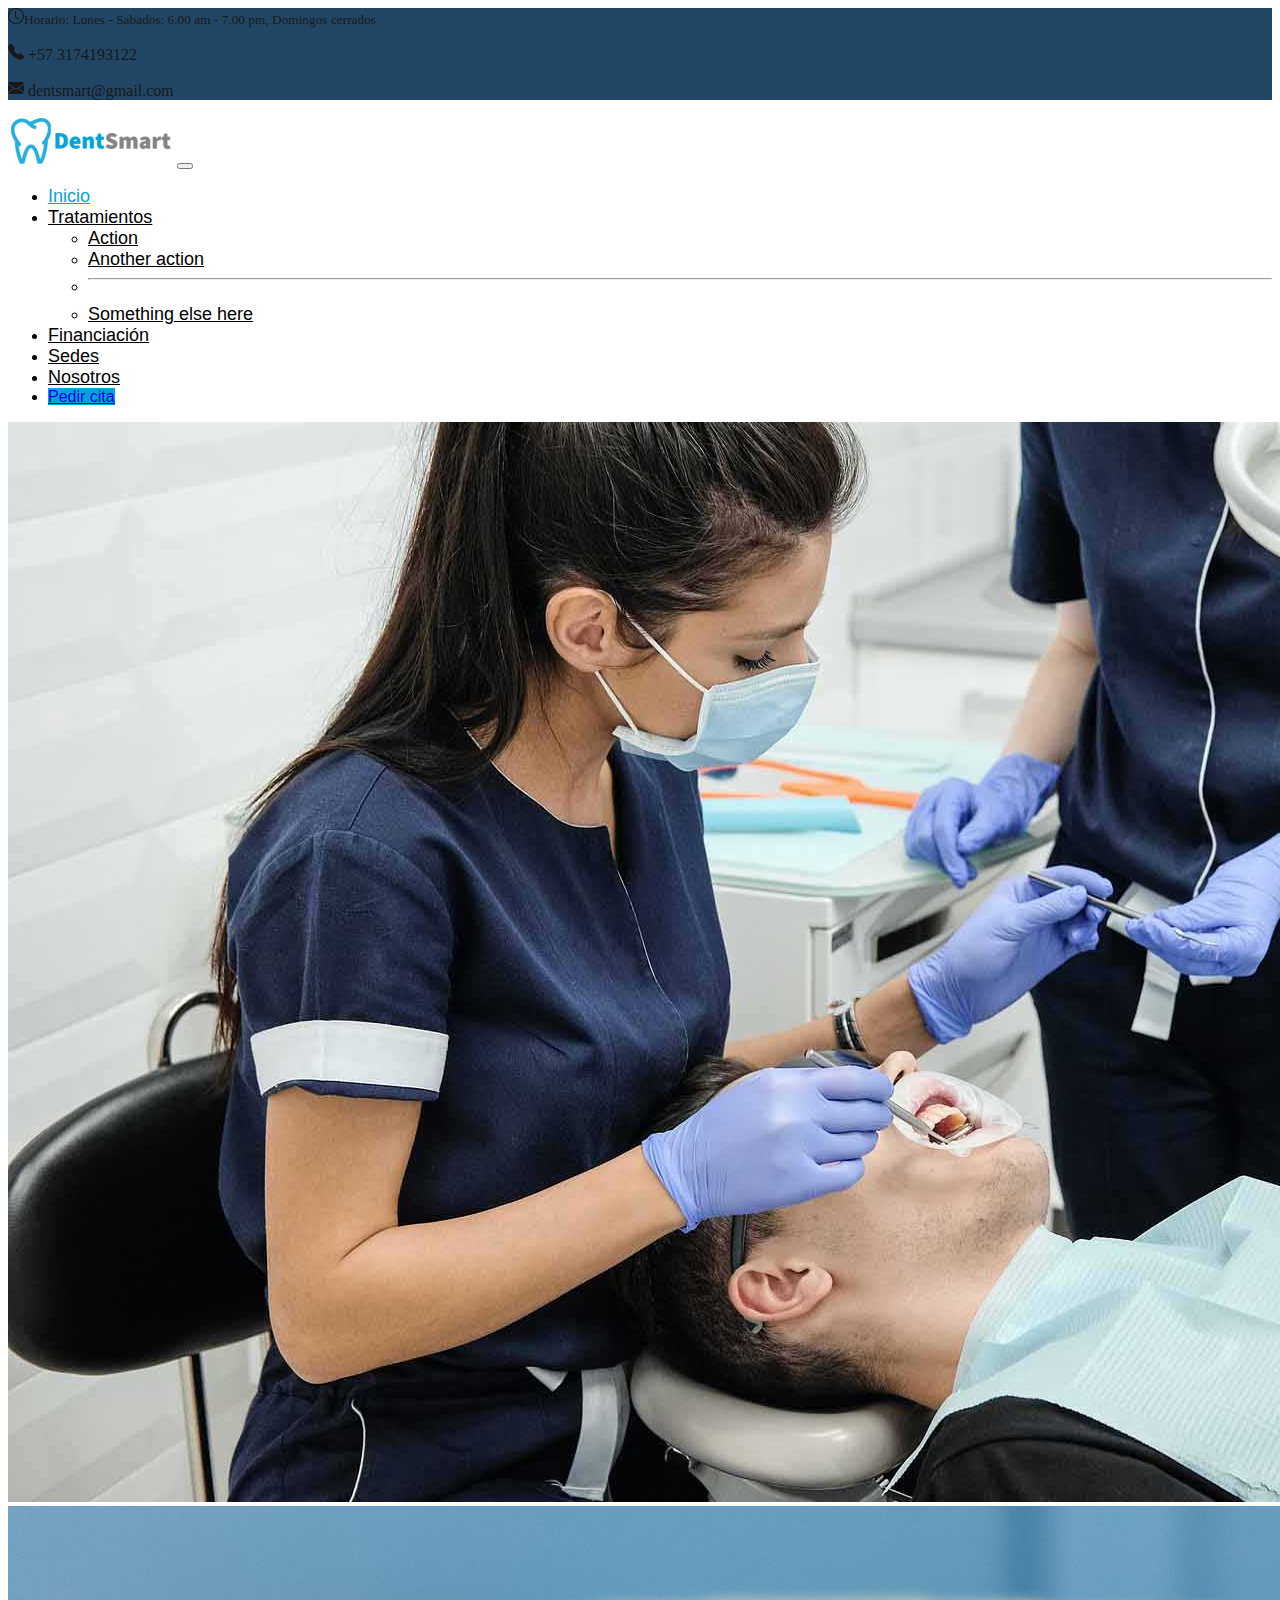
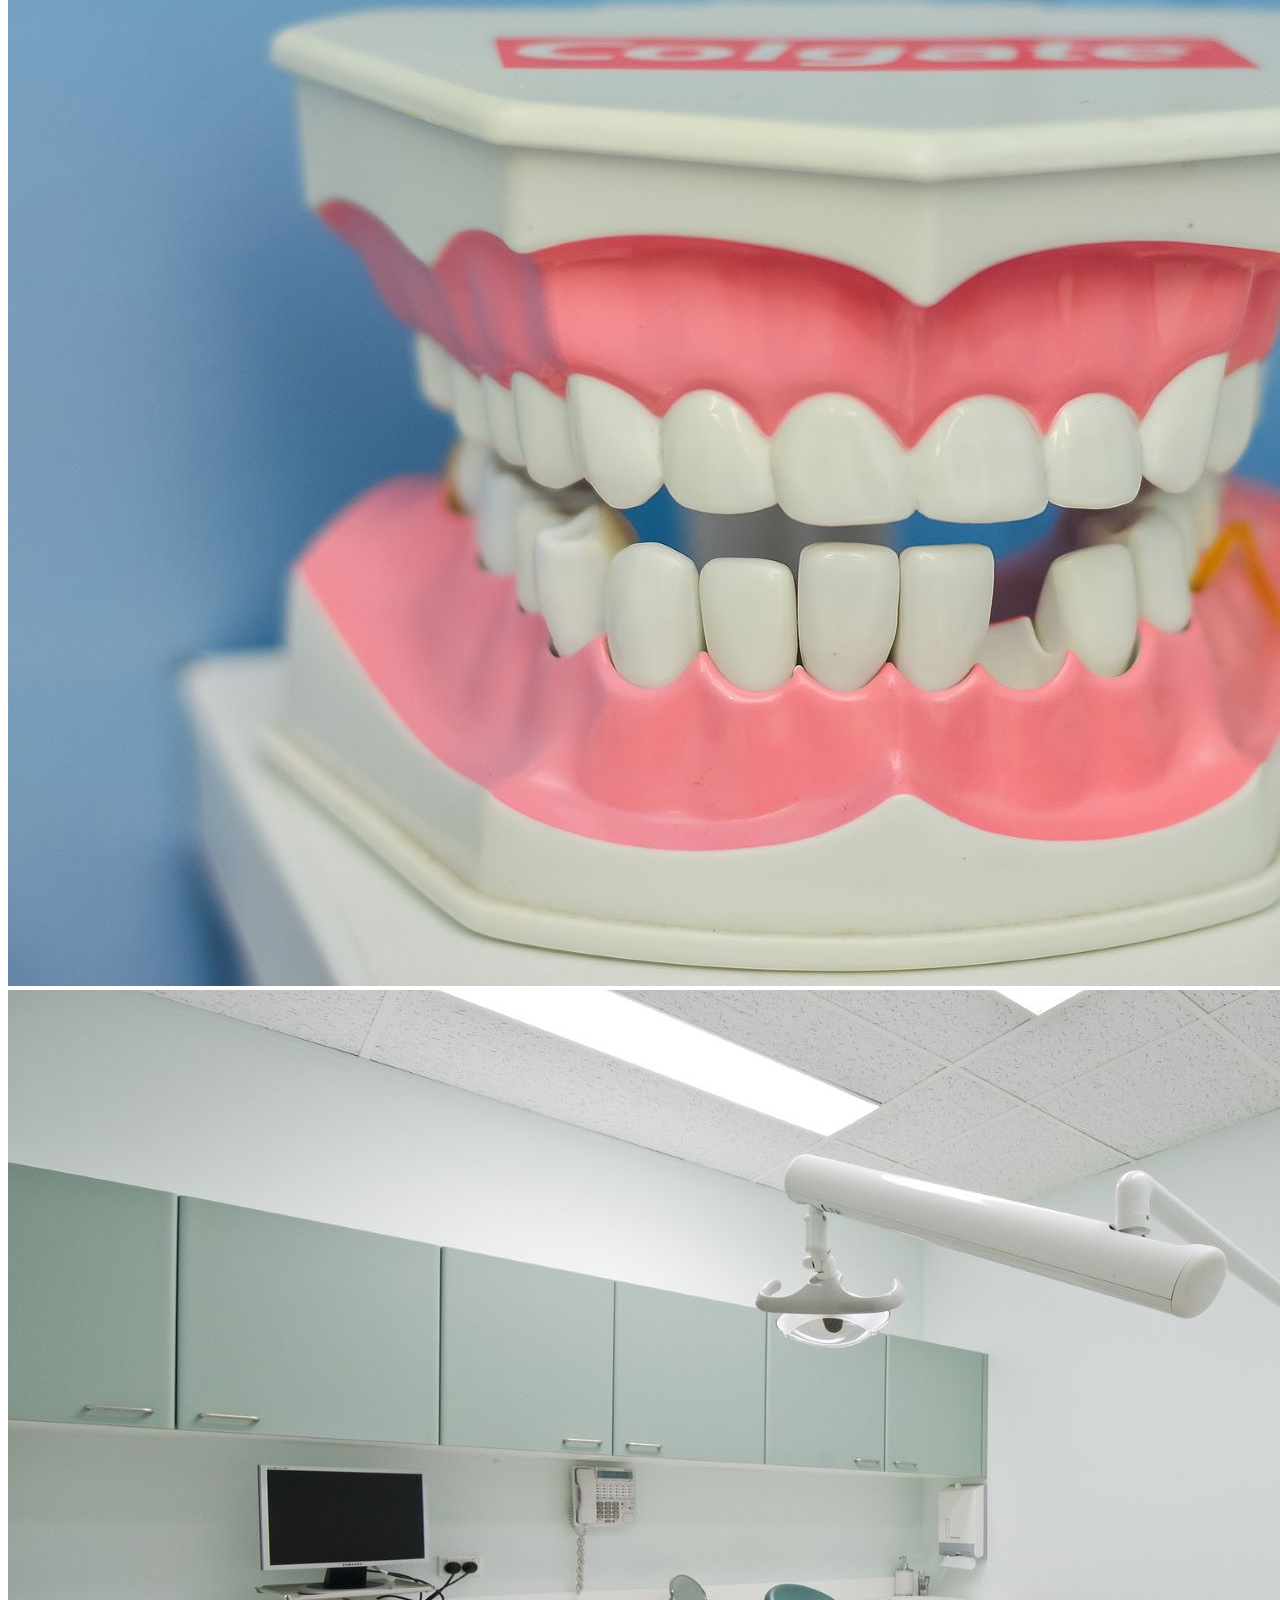
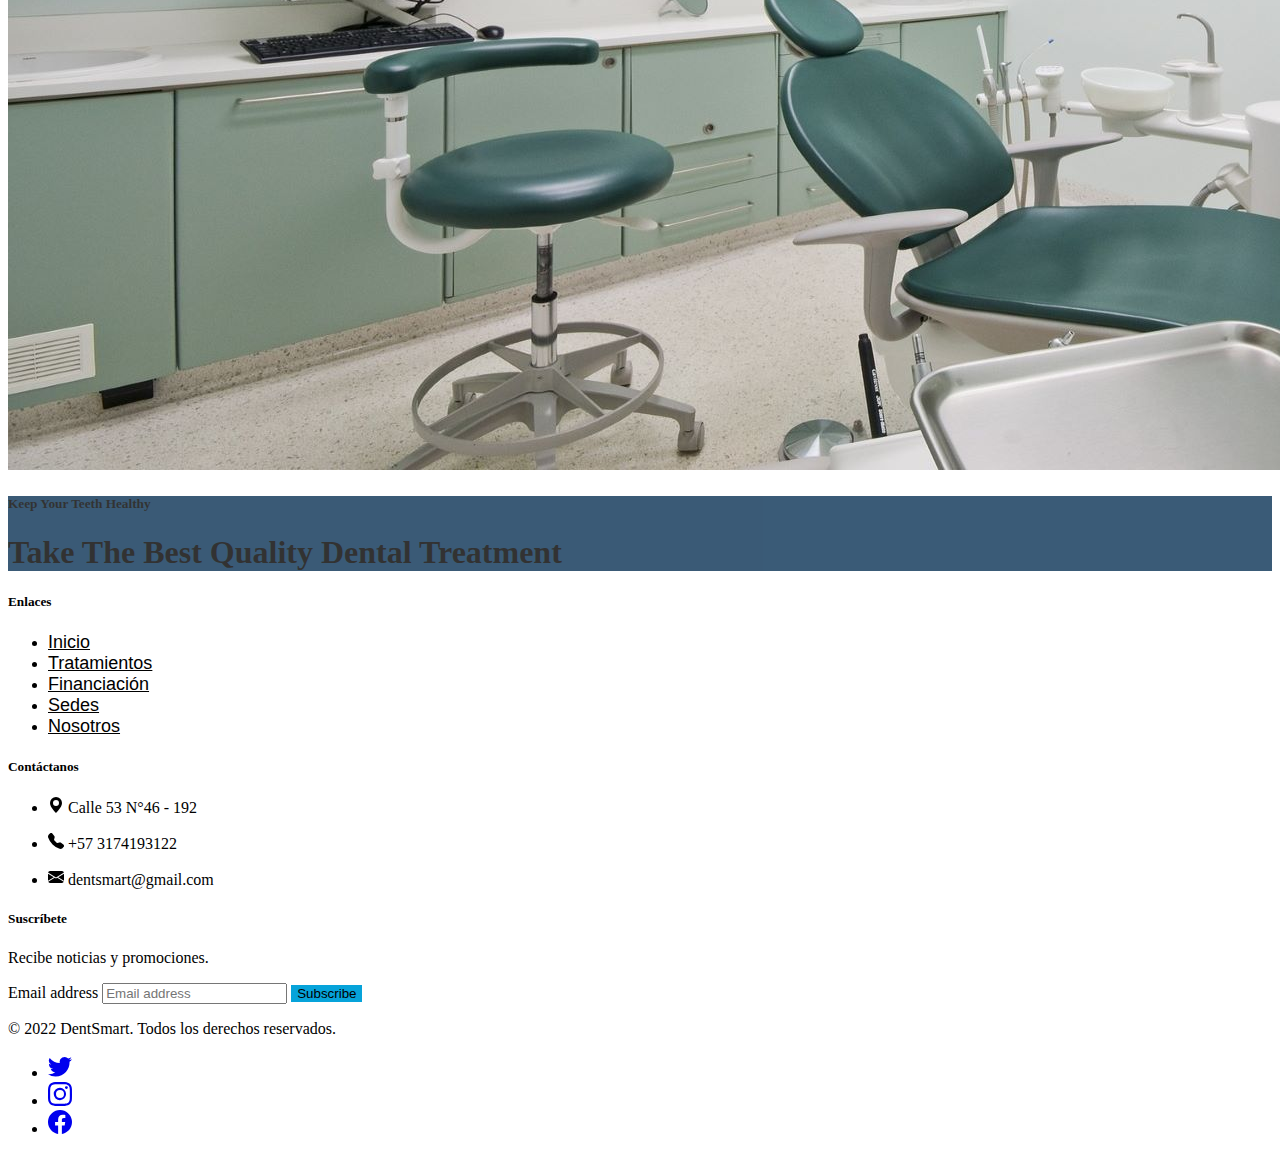
<file: Index.html>
<!DOCTYPE html>
<html lang="en">
<head>
    <meta charset="UTF-8">
    <meta http-equiv="X-UA-Compatible" content="IE=edge">
    <meta name="viewport" content="width=device-width, initial-scale=1.0">
    <!-- Title -->
    <title>DentSmart</title>
    <!-- Favicon -->
    <link rel="icon" type="image" href="img/favicon.png"/>
    <!-- Template Stylesheet -->
    <link rel="stylesheet" href="css/Styles.css">
    <!-- Customized Bootstrap Stylesheet -->
    <link href="https://cdn.jsdelivr.net/npm/bootstrap@5.2.2/dist/css/bootstrap.min.css" rel="stylesheet" integrity="sha384-Zenh87qX5JnK2Jl0vWa8Ck2rdkQ2Bzep5IDxbcnCeuOxjzrPF/et3URy9Bv1WTRi" crossorigin="anonymous">
</head>
<body>
    <!-- Start Topbar -->
    <div class="topbar container-fluid ps-5 pe-0 d-none d-lg-block">
        <div class="row gx-0">
            <div class="col-md-6 text-center text-white text-lg-start mb-2 mb-lg-0">
                <div class="d-inline-flex align-items-center">
                    <small class="py-2"><svg xmlns="http://www.w3.org/2000/svg" width="16" height="16" fill="currentColor" class="bi bi-clock me-2" viewBox="0 0 16 16"><path d="M8 3.5a.5.5 0 0 0-1 0V9a.5.5 0 0 0 .252.434l3.5 2a.5.5 0 0 0 .496-.868L8 8.71V3.5z"/><path d="M8 16A8 8 0 1 0 8 0a8 8 0 0 0 0 16zm7-8A7 7 0 1 1 1 8a7 7 0 0 1 14 0z"/></svg>Horario: Lunes - Sabados: 6.00 am - 7.00 pm, Domingos cerrados</small>
                </div>
            </div>
            <div class="col-md-6 text-center text-lg-end">
                <div class="position-relative d-inline-flex align-items-center text-white top-shape px-5">
                    <div class="py-2">
                      <p class="m-0 pe-3"><svg xmlns="http://www.w3.org/2000/svg" width="16" height="16" fill="currentColor" class="bi bi-telephone-fill" viewBox="0 0 16 16"><path fill-rule="evenodd" d="M1.885.511a1.745 1.745 0 0 1 2.61.163L6.29 2.98c.329.423.445.974.315 1.494l-.547 2.19a.678.678 0 0 0 .178.643l2.457 2.457a.678.678 0 0 0 .644.178l2.189-.547a1.745 1.745 0 0 1 1.494.315l2.306 1.794c.829.645.905 1.87.163 2.611l-1.034 1.034c-.74.74-1.846 1.065-2.877.702a18.634 18.634 0 0 1-7.01-4.42 18.634 18.634 0 0 1-4.42-7.009c-.362-1.03-.037-2.137.703-2.877L1.885.511z"/></svg> +57 3174193122</p>
                    </div>
                    <div class="py-2">
                      <p class="m-0 pe-3"><svg xmlns="http://www.w3.org/2000/svg" width="16" height="16" fill="currentColor" class="bi bi-envelope-fill" viewBox="0 0 16 16"><path d="M.05 3.555A2 2 0 0 1 2 2h12a2 2 0 0 1 1.95 1.555L8 8.414.05 3.555ZM0 4.697v7.104l5.803-3.558L0 4.697ZM6.761 8.83l-6.57 4.027A2 2 0 0 0 2 14h12a2 2 0 0 0 1.808-1.144l-6.57-4.027L8 9.586l-1.239-.757Zm3.436-.586L16 11.801V4.697l-5.803 3.546Z"/></svg> dentsmart@gmail.com</p>
                  </div>
            </div>
        </div>
    </div>
    </div>
    <!-- End Topbar -->

    <!-- Start Navbar -->
    <nav class="navbar sticky-top navbar-expand-lg">
        <div class="container-fluid">
          <a class="navbar-brand" href="#"><img src="img/logo.png"></a>
          <button class="navbar-toggler" type="button" data-bs-toggle="collapse" data-bs-target="#navbarSupportedContent" aria-controls="navbarSupportedContent" aria-expanded="false" aria-label="Toggle navigation">
            <span class="navbar-toggler-icon"></span>
          </button>
          <div class="collapse navbar-collapse position-absolute end-0 p-5" id="navbarSupportedContent">
            <ul class="navbar-nav me-auto mb-2 mb-lg-0">
              <li class="nav-item">
                <a class="nav-link active" aria-current="page" href="index.html">Inicio</a>
              </li>
              <li class="nav-item dropdown">
                <a class="nav-link dropdown-toggle" href="Tratammientos.html" role="button" data-bs-toggle="dropdown" aria-expanded="false">Tratamientos</a>
                <ul class="dropdown-menu">
                  <li><a class="dropdown-item" href="Tratammientos.html">Action</a></li>
                  <li><a class="dropdown-item" href="Tratammientos.html">Another action</a></li>
                  <li><hr class="dropdown-divider"></li>
                  <li><a class="dropdown-item" href="Tratammientos.html">Something else here</a></li>
                </ul>
              </li>
              <li class="nav-item">
                <a class="nav-link" href="Financiación.html">Financiación</a>
              </li>
              <li class="nav-item">
                <a class="nav-link" href="Sedes.html">Sedes</a>
              </li>
              <li class="nav-item">
                <a class="nav-link" href="Nosotros.html">Nosotros</a>
              </li>
              <li>
                <a class="btn btn-primary fw-bold ms-2" type="submit" href="Citas.html">Pedir cita</a>
              </li>
            </ul>
          </div>
        </div>
    </nav>
    <!-- End Navbar -->

    <!-- Start Carousel -->
    <div id="carousel" class="carousel slide" data-bs-ride="carousel">
        <div class="carousel-inner">
          <div class="carousel-item active">
            <img src="img/carousel-1.jpg" class="d-block w-100" alt="image">
          </div>
          <div class="carousel-item">
            <img src="img/carousel-2.jpg" class="d-block w-100" alt="image">
          </div>
          <div class="carousel-item">
            <img src="img/carousel-3.jpg" class="d-block w-100" alt="image">
          </div>
        </div>
        <div class="carousel-caption d-flex flex-column align-items-center justify-content-center">
            <div class="p-3" style="max-width: 900px;">
                <h5 class="text-white text-uppercase mb-3 animated slideInDown">Keep Your Teeth Healthy</h5>
                <h1 class="display-1 text-white mb-md-4 animated zoomIn">Take The Best Quality Dental Treatment</h1>
            </div>
        </div>
    </div>
    <!-- End Carousel -->

    <!-- Start Footer -->
    <div class="container">
        <footer class="py-5">
          <div class="row">
            <div class="col-6 col-md-3 mb-3">
              <h5>Enlaces</h5>
              <ul class="nav flex-column">
                <li class="nav-item mb-2"><a href="index.html" class="nav-link p-0 text-muted">Inicio</a></li>
                <li class="nav-item mb-2"><a href="Tratammientos.html" class="nav-link p-0 text-muted">Tratamientos</a></li>
                <li class="nav-item mb-2"><a href="Financiación.html" class="nav-link p-0 text-muted">Financiación</a></li>
                <li class="nav-item mb-2"><a href="Sedes.html" class="nav-link p-0 text-muted">Sedes</a></li>
                <li class="nav-item mb-2"><a href="Nosotros.html" class="nav-link p-0 text-muted">Nosotros</a></li>
              </ul>
            </div>
      
            <div class="col-6 col-md-3 mb-3">
              <h5>Contáctanos</h5>
              <ul class="nav flex-column">
                <li class="nav-item mb-2"><p class="m-0 pe-3"><svg xmlns="http://www.w3.org/2000/svg" width="16" height="16" fill="currentColor" class="bi bi-geo-alt-fill" viewBox="0 0 16 16"><path d="M8 16s6-5.686 6-10A6 6 0 0 0 2 6c0 4.314 6 10 6 10zm0-7a3 3 0 1 1 0-6 3 3 0 0 1 0 6z"/></svg> Calle 53 N°46 - 192</p></li>
                <li class="nav-item mb-2"><p class="m-0 pe-3"><svg xmlns="http://www.w3.org/2000/svg" width="16" height="16" fill="currentColor" class="bi bi-telephone-fill" viewBox="0 0 16 16"><path fill-rule="evenodd" d="M1.885.511a1.745 1.745 0 0 1 2.61.163L6.29 2.98c.329.423.445.974.315 1.494l-.547 2.19a.678.678 0 0 0 .178.643l2.457 2.457a.678.678 0 0 0 .644.178l2.189-.547a1.745 1.745 0 0 1 1.494.315l2.306 1.794c.829.645.905 1.87.163 2.611l-1.034 1.034c-.74.74-1.846 1.065-2.877.702a18.634 18.634 0 0 1-7.01-4.42 18.634 18.634 0 0 1-4.42-7.009c-.362-1.03-.037-2.137.703-2.877L1.885.511z"/></svg> +57 3174193122</p></li>
                <li class="nav-item mb-2"><p class="m-0 pe-3"><svg xmlns="http://www.w3.org/2000/svg" width="16" height="16" fill="currentColor" class="bi bi-envelope-fill" viewBox="0 0 16 16"><path d="M.05 3.555A2 2 0 0 1 2 2h12a2 2 0 0 1 1.95 1.555L8 8.414.05 3.555ZM0 4.697v7.104l5.803-3.558L0 4.697ZM6.761 8.83l-6.57 4.027A2 2 0 0 0 2 14h12a2 2 0 0 0 1.808-1.144l-6.57-4.027L8 9.586l-1.239-.757Zm3.436-.586L16 11.801V4.697l-5.803 3.546Z"/></svg> dentsmart@gmail.com</p></li>
              </ul>
            </div>
      
            <div class="col-md-5 offset-md-1 mb-3">
              <form>
                <h5>Suscríbete</h5>
                <p>Recibe noticias y promociones.</p>
                <div class="d-flex flex-column flex-sm-row w-100 gap-2">
                  <label for="newsletter1" class="visually-hidden">Email address</label>
                  <input id="newsletter1" type="text" class="form-control" placeholder="Email address">
                  <button class="btn btn-primary" type="button">Subscribe</button>
                </div>
              </form>
            </div>
          </div>
      
          <div class="d-flex flex-column flex-sm-row justify-content-between py-4 my-4 border-top">
            <p>© 2022 DentSmart. Todos los derechos reservados.</p>
            <ul class="list-unstyled d-flex">
              <li class="ms-3"><a class="link-dark" href="https://twitter.com/"><svg xmlns="http://www.w3.org/2000/svg" width="24" height="24" fill="currentColor" class="bi bi-twitter" viewBox="0 0 16 16"><path d="M5.026 15c6.038 0 9.341-5.003 9.341-9.334 0-.14 0-.282-.006-.422A6.685 6.685 0 0 0 16 3.542a6.658 6.658 0 0 1-1.889.518 3.301 3.301 0 0 0 1.447-1.817 6.533 6.533 0 0 1-2.087.793A3.286 3.286 0 0 0 7.875 6.03a9.325 9.325 0 0 1-6.767-3.429 3.289 3.289 0 0 0 1.018 4.382A3.323 3.323 0 0 1 .64 6.575v.045a3.288 3.288 0 0 0 2.632 3.218 3.203 3.203 0 0 1-.865.115 3.23 3.23 0 0 1-.614-.057 3.283 3.283 0 0 0 3.067 2.277A6.588 6.588 0 0 1 .78 13.58a6.32 6.32 0 0 1-.78-.045A9.344 9.344 0 0 0 5.026 15z"/></svg></a></li>
              <li class="ms-3"><a class="link-dark" href="https://www.instagram.com/"><svg xmlns="http://www.w3.org/2000/svg" width="24" height="24" fill="currentColor" class="bi bi-instagram" viewBox="0 0 16 16"><path d="M8 0C5.829 0 5.556.01 4.703.048 3.85.088 3.269.222 2.76.42a3.917 3.917 0 0 0-1.417.923A3.927 3.927 0 0 0 .42 2.76C.222 3.268.087 3.85.048 4.7.01 5.555 0 5.827 0 8.001c0 2.172.01 2.444.048 3.297.04.852.174 1.433.372 1.942.205.526.478.972.923 1.417.444.445.89.719 1.416.923.51.198 1.09.333 1.942.372C5.555 15.99 5.827 16 8 16s2.444-.01 3.298-.048c.851-.04 1.434-.174 1.943-.372a3.916 3.916 0 0 0 1.416-.923c.445-.445.718-.891.923-1.417.197-.509.332-1.09.372-1.942C15.99 10.445 16 10.173 16 8s-.01-2.445-.048-3.299c-.04-.851-.175-1.433-.372-1.941a3.926 3.926 0 0 0-.923-1.417A3.911 3.911 0 0 0 13.24.42c-.51-.198-1.092-.333-1.943-.372C10.443.01 10.172 0 7.998 0h.003zm-.717 1.442h.718c2.136 0 2.389.007 3.232.046.78.035 1.204.166 1.486.275.373.145.64.319.92.599.28.28.453.546.598.92.11.281.24.705.275 1.485.039.843.047 1.096.047 3.231s-.008 2.389-.047 3.232c-.035.78-.166 1.203-.275 1.485a2.47 2.47 0 0 1-.599.919c-.28.28-.546.453-.92.598-.28.11-.704.24-1.485.276-.843.038-1.096.047-3.232.047s-2.39-.009-3.233-.047c-.78-.036-1.203-.166-1.485-.276a2.478 2.478 0 0 1-.92-.598 2.48 2.48 0 0 1-.6-.92c-.109-.281-.24-.705-.275-1.485-.038-.843-.046-1.096-.046-3.233 0-2.136.008-2.388.046-3.231.036-.78.166-1.204.276-1.486.145-.373.319-.64.599-.92.28-.28.546-.453.92-.598.282-.11.705-.24 1.485-.276.738-.034 1.024-.044 2.515-.045v.002zm4.988 1.328a.96.96 0 1 0 0 1.92.96.96 0 0 0 0-1.92zm-4.27 1.122a4.109 4.109 0 1 0 0 8.217 4.109 4.109 0 0 0 0-8.217zm0 1.441a2.667 2.667 0 1 1 0 5.334 2.667 2.667 0 0 1 0-5.334z"/></svg></a></li>
              <li class="ms-3"><a class="link-dark" href="https://es-la.facebook.com/"><svg xmlns="http://www.w3.org/2000/svg" width="24" height="24" fill="currentColor" class="bi bi-facebook" viewBox="0 0 16 16"><path d="M16 8.049c0-4.446-3.582-8.05-8-8.05C3.58 0-.002 3.603-.002 8.05c0 4.017 2.926 7.347 6.75 7.951v-5.625h-2.03V8.05H6.75V6.275c0-2.017 1.195-3.131 3.022-3.131.876 0 1.791.157 1.791.157v1.98h-1.009c-.993 0-1.303.621-1.303 1.258v1.51h2.218l-.354 2.326H9.25V16c3.824-.604 6.75-3.934 6.75-7.951z"/></svg></a></li>
            </ul>
          </div>
        </footer>
      </div>
    <!-- End Footer -->

     <script src="https://cdn.jsdelivr.net/npm/@popperjs/core@2.11.6/dist/umd/popper.min.js" integrity="sha384-oBqDVmMz9ATKxIep9tiCxS/Z9fNfEXiDAYTujMAeBAsjFuCZSmKbSSUnQlmh/jp3" crossorigin="anonymous"></script>
     <script src="https://cdn.jsdelivr.net/npm/bootstrap@5.2.2/dist/js/bootstrap.min.js" integrity="sha384-IDwe1+LCz02ROU9k972gdyvl+AESN10+x7tBKgc9I5HFtuNz0wWnPclzo6p9vxnk" crossorigin="anonymous"></script>
</body>
</html>
</file>
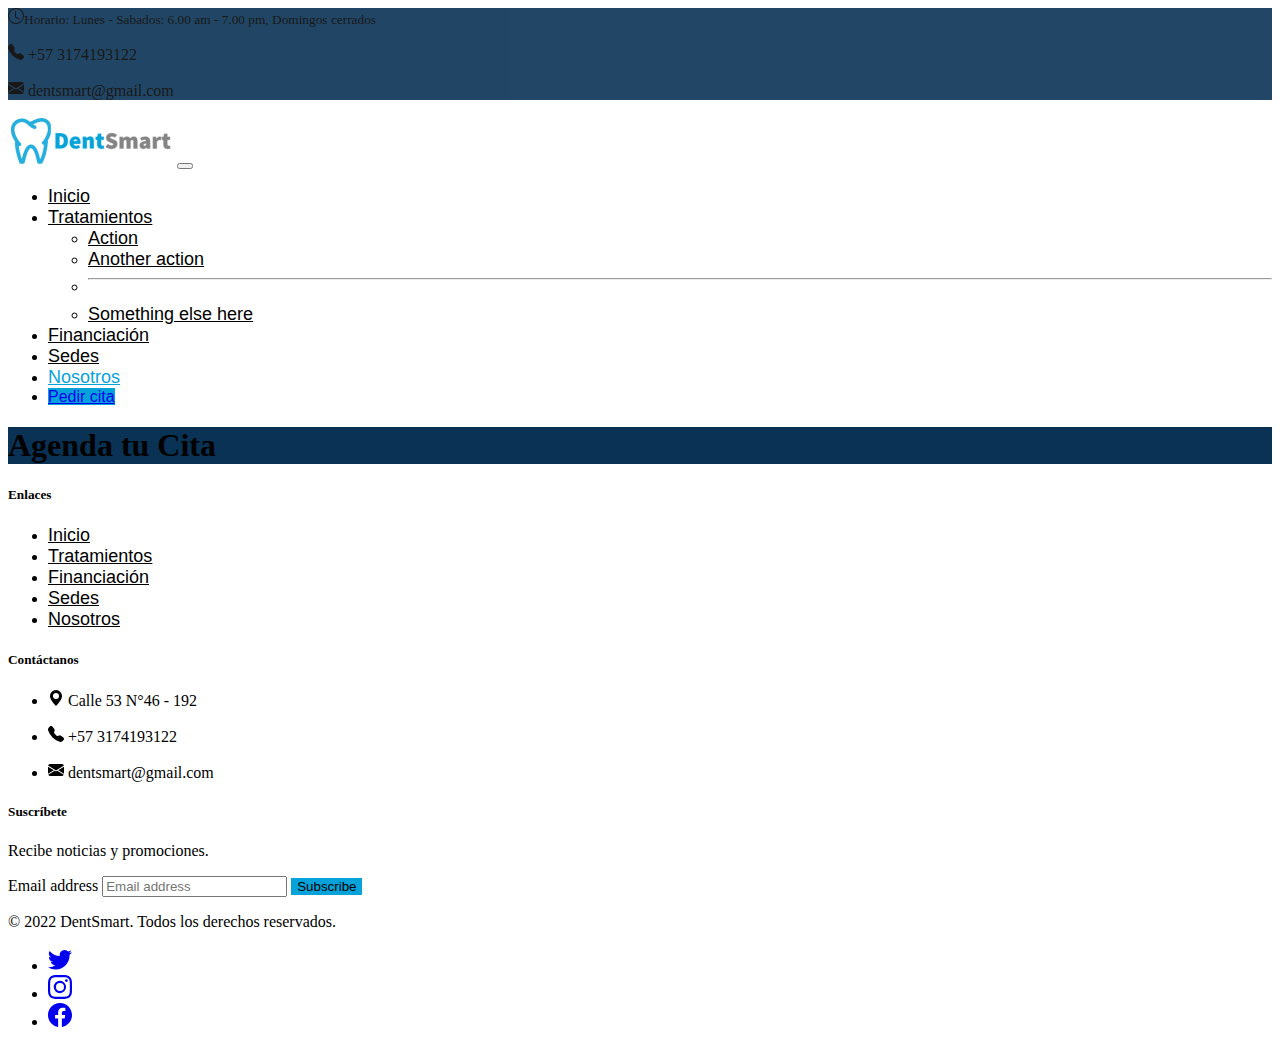
<file: Citas.html>
<!DOCTYPE html>
<html lang="en">
<head>
    <meta charset="UTF-8">
    <meta http-equiv="X-UA-Compatible" content="IE=edge">
    <meta name="viewport" content="width=device-width, initial-scale=1.0">
    <!-- Title -->
    <title>DentSmart</title>
    <!-- Favicon -->
    <link rel="icon" type="image" href="img/favicon.png"/>
    <!-- Template Stylesheet -->
    <link rel="stylesheet" href="css/Styles.css">
    <!-- Customized Bootstrap Stylesheet -->
    <link href="https://cdn.jsdelivr.net/npm/bootstrap@5.2.2/dist/css/bootstrap.min.css" rel="stylesheet" integrity="sha384-Zenh87qX5JnK2Jl0vWa8Ck2rdkQ2Bzep5IDxbcnCeuOxjzrPF/et3URy9Bv1WTRi" crossorigin="anonymous">
</head>
<body>
    <!-- Start Topbar -->
    <div class="topbar container-fluid ps-5 pe-0 d-none d-lg-block">
        <div class="row gx-0">
            <div class="col-md-6 text-center text-white text-lg-start mb-2 mb-lg-0">
                <div class="d-inline-flex align-items-center">
                    <small class="py-2"><svg xmlns="http://www.w3.org/2000/svg" width="16" height="16" fill="currentColor" class="bi bi-clock me-2" viewBox="0 0 16 16"><path d="M8 3.5a.5.5 0 0 0-1 0V9a.5.5 0 0 0 .252.434l3.5 2a.5.5 0 0 0 .496-.868L8 8.71V3.5z"/><path d="M8 16A8 8 0 1 0 8 0a8 8 0 0 0 0 16zm7-8A7 7 0 1 1 1 8a7 7 0 0 1 14 0z"/></svg>Horario: Lunes - Sabados: 6.00 am - 7.00 pm, Domingos cerrados</small>
                </div>
            </div>
            <div class="col-md-6 text-center text-lg-end">
                <div class="position-relative d-inline-flex align-items-center text-white top-shape px-5">
                    <div class="py-2">
                      <p class="m-0 pe-3"><svg xmlns="http://www.w3.org/2000/svg" width="16" height="16" fill="currentColor" class="bi bi-telephone-fill" viewBox="0 0 16 16"><path fill-rule="evenodd" d="M1.885.511a1.745 1.745 0 0 1 2.61.163L6.29 2.98c.329.423.445.974.315 1.494l-.547 2.19a.678.678 0 0 0 .178.643l2.457 2.457a.678.678 0 0 0 .644.178l2.189-.547a1.745 1.745 0 0 1 1.494.315l2.306 1.794c.829.645.905 1.87.163 2.611l-1.034 1.034c-.74.74-1.846 1.065-2.877.702a18.634 18.634 0 0 1-7.01-4.42 18.634 18.634 0 0 1-4.42-7.009c-.362-1.03-.037-2.137.703-2.877L1.885.511z"/></svg> +57 3174193122</p>
                    </div>
                    <div class="py-2">
                      <p class="m-0 pe-3"><svg xmlns="http://www.w3.org/2000/svg" width="16" height="16" fill="currentColor" class="bi bi-envelope-fill" viewBox="0 0 16 16"><path d="M.05 3.555A2 2 0 0 1 2 2h12a2 2 0 0 1 1.95 1.555L8 8.414.05 3.555ZM0 4.697v7.104l5.803-3.558L0 4.697ZM6.761 8.83l-6.57 4.027A2 2 0 0 0 2 14h12a2 2 0 0 0 1.808-1.144l-6.57-4.027L8 9.586l-1.239-.757Zm3.436-.586L16 11.801V4.697l-5.803 3.546Z"/></svg> dentsmart@gmail.com</p>
                  </div>
            </div>
        </div>
    </div>
    </div>
    <!-- End Topbar -->

    <!-- Start Navbar -->
    <nav class="navbar sticky-top navbar-expand-lg">
        <div class="container-fluid">
          <a class="navbar-brand" href="#"><img src="img/logo.png"></a>
          <button class="navbar-toggler" type="button" data-bs-toggle="collapse" data-bs-target="#navbarSupportedContent" aria-controls="navbarSupportedContent" aria-expanded="false" aria-label="Toggle navigation">
            <span class="navbar-toggler-icon"></span>
          </button>
          <div class="collapse navbar-collapse position-absolute end-0 p-5" id="navbarSupportedContent">
            <ul class="navbar-nav me-auto mb-2 mb-lg-0">
              <li class="nav-item">
                <a class="nav-link" aria-current="page" href="index.html">Inicio</a>
              </li>
              <li class="nav-item dropdown">
                <a class="nav-link dropdown-toggle" href="Tratammientos.html" role="button" data-bs-toggle="dropdown" aria-expanded="false">Tratamientos</a>
                <ul class="dropdown-menu">
                  <li><a class="dropdown-item" href="Tratammientos.html">Action</a></li>
                  <li><a class="dropdown-item" href="Tratammientos.html">Another action</a></li>
                  <li><hr class="dropdown-divider"></li>
                  <li><a class="dropdown-item" href="Tratammientos.html">Something else here</a></li>
                </ul>
              </li>
              <li class="nav-item">
                <a class="nav-link" href="Financiación.html">Financiación</a>
              </li>
              <li class="nav-item">
                <a class="nav-link" href="Sedes.html">Sedes</a>
              </li>
              <li class="nav-item">
                <a class="nav-link active" href="Nosotros.html">Nosotros</a>
              </li>
              <li>
                <a class="btn btn-primary fw-bold ms-2" type="submit" href="Citas.html">Pedir cita</a>
              </li>
            </ul>
          </div>
        </div>
    </nav>
    <!-- End Navbar -->

    <!-- Start Banner -->
    <div class="banner container-fluid py-5 hero-header mb-5">
        <div class="row py-3">
            <div class="col-12 text-center">
                <h1 class="display-3 fw-bold text-white animated zoomIn">Agenda tu Cita</h1>
            </div>
        </div>
    </div>
    <!-- End Banner -->

    <!-- Start Footer -->
    <div class="container">
        <footer class="py-5">
          <div class="row">
            <div class="col-6 col-md-3 mb-3">
              <h5>Enlaces</h5>
              <ul class="nav flex-column">
                <li class="nav-item mb-2"><a href="Index.html" class="nav-link p-0 text-muted">Inicio</a></li>
                <li class="nav-item mb-2"><a href="Tratammientos.html" class="nav-link p-0 text-muted">Tratamientos</a></li>
                <li class="nav-item mb-2"><a href="Financiación.html" class="nav-link p-0 text-muted">Financiación</a></li>
                <li class="nav-item mb-2"><a href="Sedes.html" class="nav-link p-0 text-muted">Sedes</a></li>
                <li class="nav-item mb-2"><a href="Nosotros.html" class="nav-link p-0 text-muted">Nosotros</a></li>
              </ul>
            </div>
      
            <div class="col-6 col-md-3 mb-3">
              <h5>Contáctanos</h5>
              <ul class="nav flex-column">
                <li class="nav-item mb-2"><p class="m-0 pe-3"><svg xmlns="http://www.w3.org/2000/svg" width="16" height="16" fill="currentColor" class="bi bi-geo-alt-fill" viewBox="0 0 16 16"><path d="M8 16s6-5.686 6-10A6 6 0 0 0 2 6c0 4.314 6 10 6 10zm0-7a3 3 0 1 1 0-6 3 3 0 0 1 0 6z"/></svg> Calle 53 N°46 - 192</p></li>
                <li class="nav-item mb-2"><p class="m-0 pe-3"><svg xmlns="http://www.w3.org/2000/svg" width="16" height="16" fill="currentColor" class="bi bi-telephone-fill" viewBox="0 0 16 16"><path fill-rule="evenodd" d="M1.885.511a1.745 1.745 0 0 1 2.61.163L6.29 2.98c.329.423.445.974.315 1.494l-.547 2.19a.678.678 0 0 0 .178.643l2.457 2.457a.678.678 0 0 0 .644.178l2.189-.547a1.745 1.745 0 0 1 1.494.315l2.306 1.794c.829.645.905 1.87.163 2.611l-1.034 1.034c-.74.74-1.846 1.065-2.877.702a18.634 18.634 0 0 1-7.01-4.42 18.634 18.634 0 0 1-4.42-7.009c-.362-1.03-.037-2.137.703-2.877L1.885.511z"/></svg> +57 3174193122</p></li>
                <li class="nav-item mb-2"><p class="m-0 pe-3"><svg xmlns="http://www.w3.org/2000/svg" width="16" height="16" fill="currentColor" class="bi bi-envelope-fill" viewBox="0 0 16 16"><path d="M.05 3.555A2 2 0 0 1 2 2h12a2 2 0 0 1 1.95 1.555L8 8.414.05 3.555ZM0 4.697v7.104l5.803-3.558L0 4.697ZM6.761 8.83l-6.57 4.027A2 2 0 0 0 2 14h12a2 2 0 0 0 1.808-1.144l-6.57-4.027L8 9.586l-1.239-.757Zm3.436-.586L16 11.801V4.697l-5.803 3.546Z"/></svg> dentsmart@gmail.com</p></li>
              </ul>
            </div>
      
            <div class="col-md-5 offset-md-1 mb-3">
              <form>
                <h5>Suscríbete</h5>
                <p>Recibe noticias y promociones.</p>
                <div class="d-flex flex-column flex-sm-row w-100 gap-2">
                  <label for="newsletter1" class="visually-hidden">Email address</label>
                  <input id="newsletter1" type="text" class="form-control" placeholder="Email address">
                  <button class="btn btn-primary" type="button">Subscribe</button>
                </div>
              </form>
            </div>
          </div>
      
          <div class="d-flex flex-column flex-sm-row justify-content-between py-4 my-4 border-top">
            <p>© 2022 DentSmart. Todos los derechos reservados.</p>
            <ul class="list-unstyled d-flex">
              <li class="ms-3"><a class="link-dark" href="https://twitter.com/"><svg xmlns="http://www.w3.org/2000/svg" width="24" height="24" fill="currentColor" class="bi bi-twitter" viewBox="0 0 16 16"><path d="M5.026 15c6.038 0 9.341-5.003 9.341-9.334 0-.14 0-.282-.006-.422A6.685 6.685 0 0 0 16 3.542a6.658 6.658 0 0 1-1.889.518 3.301 3.301 0 0 0 1.447-1.817 6.533 6.533 0 0 1-2.087.793A3.286 3.286 0 0 0 7.875 6.03a9.325 9.325 0 0 1-6.767-3.429 3.289 3.289 0 0 0 1.018 4.382A3.323 3.323 0 0 1 .64 6.575v.045a3.288 3.288 0 0 0 2.632 3.218 3.203 3.203 0 0 1-.865.115 3.23 3.23 0 0 1-.614-.057 3.283 3.283 0 0 0 3.067 2.277A6.588 6.588 0 0 1 .78 13.58a6.32 6.32 0 0 1-.78-.045A9.344 9.344 0 0 0 5.026 15z"/></svg></a></li>
              <li class="ms-3"><a class="link-dark" href="https://www.instagram.com/"><svg xmlns="http://www.w3.org/2000/svg" width="24" height="24" fill="currentColor" class="bi bi-instagram" viewBox="0 0 16 16"><path d="M8 0C5.829 0 5.556.01 4.703.048 3.85.088 3.269.222 2.76.42a3.917 3.917 0 0 0-1.417.923A3.927 3.927 0 0 0 .42 2.76C.222 3.268.087 3.85.048 4.7.01 5.555 0 5.827 0 8.001c0 2.172.01 2.444.048 3.297.04.852.174 1.433.372 1.942.205.526.478.972.923 1.417.444.445.89.719 1.416.923.51.198 1.09.333 1.942.372C5.555 15.99 5.827 16 8 16s2.444-.01 3.298-.048c.851-.04 1.434-.174 1.943-.372a3.916 3.916 0 0 0 1.416-.923c.445-.445.718-.891.923-1.417.197-.509.332-1.09.372-1.942C15.99 10.445 16 10.173 16 8s-.01-2.445-.048-3.299c-.04-.851-.175-1.433-.372-1.941a3.926 3.926 0 0 0-.923-1.417A3.911 3.911 0 0 0 13.24.42c-.51-.198-1.092-.333-1.943-.372C10.443.01 10.172 0 7.998 0h.003zm-.717 1.442h.718c2.136 0 2.389.007 3.232.046.78.035 1.204.166 1.486.275.373.145.64.319.92.599.28.28.453.546.598.92.11.281.24.705.275 1.485.039.843.047 1.096.047 3.231s-.008 2.389-.047 3.232c-.035.78-.166 1.203-.275 1.485a2.47 2.47 0 0 1-.599.919c-.28.28-.546.453-.92.598-.28.11-.704.24-1.485.276-.843.038-1.096.047-3.232.047s-2.39-.009-3.233-.047c-.78-.036-1.203-.166-1.485-.276a2.478 2.478 0 0 1-.92-.598 2.48 2.48 0 0 1-.6-.92c-.109-.281-.24-.705-.275-1.485-.038-.843-.046-1.096-.046-3.233 0-2.136.008-2.388.046-3.231.036-.78.166-1.204.276-1.486.145-.373.319-.64.599-.92.28-.28.546-.453.92-.598.282-.11.705-.24 1.485-.276.738-.034 1.024-.044 2.515-.045v.002zm4.988 1.328a.96.96 0 1 0 0 1.92.96.96 0 0 0 0-1.92zm-4.27 1.122a4.109 4.109 0 1 0 0 8.217 4.109 4.109 0 0 0 0-8.217zm0 1.441a2.667 2.667 0 1 1 0 5.334 2.667 2.667 0 0 1 0-5.334z"/></svg></a></li>
              <li class="ms-3"><a class="link-dark" href="https://es-la.facebook.com/"><svg xmlns="http://www.w3.org/2000/svg" width="24" height="24" fill="currentColor" class="bi bi-facebook" viewBox="0 0 16 16"><path d="M16 8.049c0-4.446-3.582-8.05-8-8.05C3.58 0-.002 3.603-.002 8.05c0 4.017 2.926 7.347 6.75 7.951v-5.625h-2.03V8.05H6.75V6.275c0-2.017 1.195-3.131 3.022-3.131.876 0 1.791.157 1.791.157v1.98h-1.009c-.993 0-1.303.621-1.303 1.258v1.51h2.218l-.354 2.326H9.25V16c3.824-.604 6.75-3.934 6.75-7.951z"/></svg></a></li>
            </ul>
          </div>
        </footer>
      </div>
    <!-- End Footer -->

     <script src="https://cdn.jsdelivr.net/npm/@popperjs/core@2.11.6/dist/umd/popper.min.js" integrity="sha384-oBqDVmMz9ATKxIep9tiCxS/Z9fNfEXiDAYTujMAeBAsjFuCZSmKbSSUnQlmh/jp3" crossorigin="anonymous"></script>
     <script src="https://cdn.jsdelivr.net/npm/bootstrap@5.2.2/dist/js/bootstrap.min.js" integrity="sha384-IDwe1+LCz02ROU9k972gdyvl+AESN10+x7tBKgc9I5HFtuNz0wWnPclzo6p9vxnk" crossorigin="anonymous"></script>
</body>
</html>
</file>
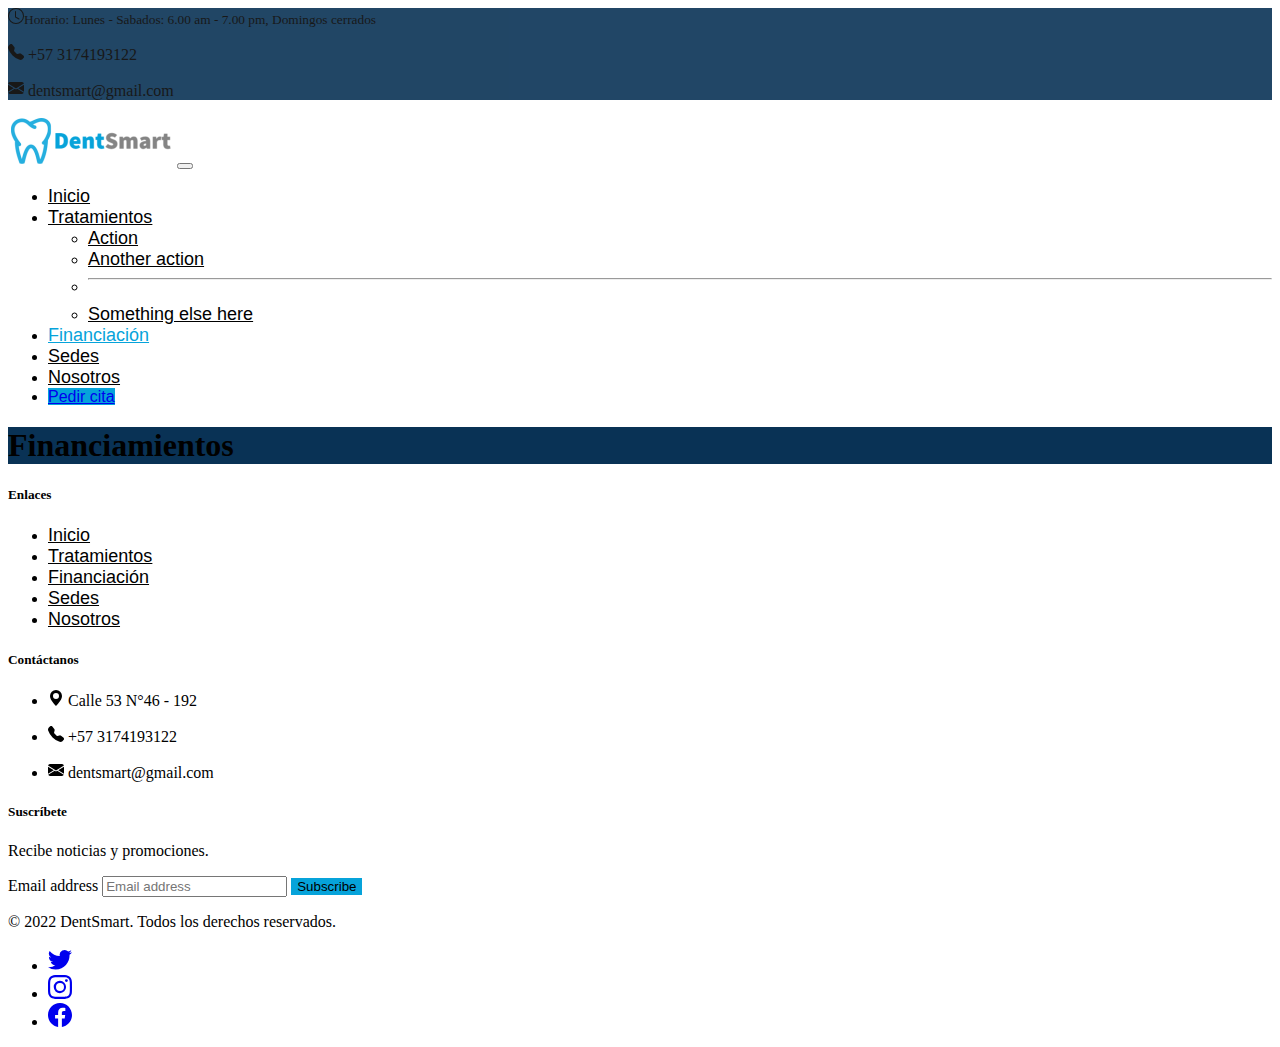
<file: Financiación.html>
<!DOCTYPE html>
<html lang="en">
<head>
    <meta charset="UTF-8">
    <meta http-equiv="X-UA-Compatible" content="IE=edge">
    <meta name="viewport" content="width=device-width, initial-scale=1.0">
    <!-- Title -->
    <title>DentSmart</title>
    <!-- Favicon -->
    <link rel="icon" type="image" href="img/favicon.png"/>
    <!-- Template Stylesheet -->
    <link rel="stylesheet" href="css/Styles.css">
    <!-- Customized Bootstrap Stylesheet -->
    <link href="https://cdn.jsdelivr.net/npm/bootstrap@5.2.2/dist/css/bootstrap.min.css" rel="stylesheet" integrity="sha384-Zenh87qX5JnK2Jl0vWa8Ck2rdkQ2Bzep5IDxbcnCeuOxjzrPF/et3URy9Bv1WTRi" crossorigin="anonymous">
</head>
<body>
    <!-- Start Topbar -->
    <div class="topbar container-fluid ps-5 pe-0 d-none d-lg-block">
        <div class="row gx-0">
            <div class="col-md-6 text-center text-white text-lg-start mb-2 mb-lg-0">
                <div class="d-inline-flex align-items-center">
                    <small class="py-2"><svg xmlns="http://www.w3.org/2000/svg" width="16" height="16" fill="currentColor" class="bi bi-clock me-2" viewBox="0 0 16 16"><path d="M8 3.5a.5.5 0 0 0-1 0V9a.5.5 0 0 0 .252.434l3.5 2a.5.5 0 0 0 .496-.868L8 8.71V3.5z"/><path d="M8 16A8 8 0 1 0 8 0a8 8 0 0 0 0 16zm7-8A7 7 0 1 1 1 8a7 7 0 0 1 14 0z"/></svg>Horario: Lunes - Sabados: 6.00 am - 7.00 pm, Domingos cerrados</small>
                </div>
            </div>
            <div class="col-md-6 text-center text-lg-end">
                <div class="position-relative d-inline-flex align-items-center text-white top-shape px-5">
                    <div class="py-2">
                      <p class="m-0 pe-3"><svg xmlns="http://www.w3.org/2000/svg" width="16" height="16" fill="currentColor" class="bi bi-telephone-fill" viewBox="0 0 16 16"><path fill-rule="evenodd" d="M1.885.511a1.745 1.745 0 0 1 2.61.163L6.29 2.98c.329.423.445.974.315 1.494l-.547 2.19a.678.678 0 0 0 .178.643l2.457 2.457a.678.678 0 0 0 .644.178l2.189-.547a1.745 1.745 0 0 1 1.494.315l2.306 1.794c.829.645.905 1.87.163 2.611l-1.034 1.034c-.74.74-1.846 1.065-2.877.702a18.634 18.634 0 0 1-7.01-4.42 18.634 18.634 0 0 1-4.42-7.009c-.362-1.03-.037-2.137.703-2.877L1.885.511z"/></svg> +57 3174193122</p>
                    </div>
                    <div class="py-2">
                      <p class="m-0 pe-3"><svg xmlns="http://www.w3.org/2000/svg" width="16" height="16" fill="currentColor" class="bi bi-envelope-fill" viewBox="0 0 16 16"><path d="M.05 3.555A2 2 0 0 1 2 2h12a2 2 0 0 1 1.95 1.555L8 8.414.05 3.555ZM0 4.697v7.104l5.803-3.558L0 4.697ZM6.761 8.83l-6.57 4.027A2 2 0 0 0 2 14h12a2 2 0 0 0 1.808-1.144l-6.57-4.027L8 9.586l-1.239-.757Zm3.436-.586L16 11.801V4.697l-5.803 3.546Z"/></svg> dentsmart@gmail.com</p>
                  </div>
            </div>
        </div>
    </div>
    </div>
    <!-- End Topbar -->

    <!-- Start Navbar -->
    <nav class="navbar sticky-top navbar-expand-lg">
        <div class="container-fluid">
          <a class="navbar-brand" href="#"><img src="img/logo.png"></a>
          <button class="navbar-toggler" type="button" data-bs-toggle="collapse" data-bs-target="#navbarSupportedContent" aria-controls="navbarSupportedContent" aria-expanded="false" aria-label="Toggle navigation">
            <span class="navbar-toggler-icon"></span>
          </button>
          <div class="collapse navbar-collapse position-absolute end-0 p-5" id="navbarSupportedContent">
            <ul class="navbar-nav me-auto mb-2 mb-lg-0">
              <li class="nav-item">
                <a class="nav-link" aria-current="page" href="Index.html">Inicio</a>
              </li>
              <li class="nav-item dropdown">
                <a class="nav-link dropdown-toggle" href="Tratammientos.html" role="button" data-bs-toggle="dropdown" aria-expanded="false">Tratamientos</a>
                <ul class="dropdown-menu">
                  <li><a class="dropdown-item" href="Tratammientos.html">Action</a></li>
                  <li><a class="dropdown-item" href="Tratammientos.html">Another action</a></li>
                  <li><hr class="dropdown-divider"></li>
                  <li><a class="dropdown-item" href="Tratammientos.html">Something else here</a></li>
                </ul>
              </li>
              <li class="nav-item">
                <a class="nav-link active" href="Financiación.html">Financiación</a>
              </li>
              <li class="nav-item">
                <a class="nav-link" href="Sedes.html">Sedes</a>
              </li>
              <li class="nav-item">
                <a class="nav-link" href="Nosotros.html">Nosotros</a>
              </li>
              <li>
                <a class="btn btn-primary fw-bold ms-2" type="submit" href="Citas.html">Pedir cita</a>
              </li>
            </ul>
          </div>
        </div>
    </nav>
    <!-- End Navbar -->

    <!-- Start Banner -->
    <div class="banner container-fluid py-5 hero-header mb-5">
        <div class="row py-3">
            <div class="col-12 text-center">
                <h1 class="display-3 fw-bold text-white animated zoomIn">Financiamientos</h1>
            </div>
        </div>
    </div>
    <!-- End Banner -->

    <!-- Start Footer -->
    <div class="container">
        <footer class="py-5">
          <div class="row">
            <div class="col-6 col-md-3 mb-3">
              <h5>Enlaces</h5>
              <ul class="nav flex-column">
                <li class="nav-item mb-2"><a href="Index.html" class="nav-link p-0 text-muted">Inicio</a></li>
                <li class="nav-item mb-2"><a href="Tratammientos.html" class="nav-link p-0 text-muted">Tratamientos</a></li>
                <li class="nav-item mb-2"><a href="Financiación.html" class="nav-link p-0 text-muted">Financiación</a></li>
                <li class="nav-item mb-2"><a href="Sedes.html" class="nav-link p-0 text-muted">Sedes</a></li>
                <li class="nav-item mb-2"><a href="Nosotros.html" class="nav-link p-0 text-muted">Nosotros</a></li>
              </ul>
            </div>
      
            <div class="col-6 col-md-3 mb-3">
              <h5>Contáctanos</h5>
              <ul class="nav flex-column">
                <li class="nav-item mb-2"><p class="m-0 pe-3"><svg xmlns="http://www.w3.org/2000/svg" width="16" height="16" fill="currentColor" class="bi bi-geo-alt-fill" viewBox="0 0 16 16"><path d="M8 16s6-5.686 6-10A6 6 0 0 0 2 6c0 4.314 6 10 6 10zm0-7a3 3 0 1 1 0-6 3 3 0 0 1 0 6z"/></svg> Calle 53 N°46 - 192</p></li>
                <li class="nav-item mb-2"><p class="m-0 pe-3"><svg xmlns="http://www.w3.org/2000/svg" width="16" height="16" fill="currentColor" class="bi bi-telephone-fill" viewBox="0 0 16 16"><path fill-rule="evenodd" d="M1.885.511a1.745 1.745 0 0 1 2.61.163L6.29 2.98c.329.423.445.974.315 1.494l-.547 2.19a.678.678 0 0 0 .178.643l2.457 2.457a.678.678 0 0 0 .644.178l2.189-.547a1.745 1.745 0 0 1 1.494.315l2.306 1.794c.829.645.905 1.87.163 2.611l-1.034 1.034c-.74.74-1.846 1.065-2.877.702a18.634 18.634 0 0 1-7.01-4.42 18.634 18.634 0 0 1-4.42-7.009c-.362-1.03-.037-2.137.703-2.877L1.885.511z"/></svg> +57 3174193122</p></li>
                <li class="nav-item mb-2"><p class="m-0 pe-3"><svg xmlns="http://www.w3.org/2000/svg" width="16" height="16" fill="currentColor" class="bi bi-envelope-fill" viewBox="0 0 16 16"><path d="M.05 3.555A2 2 0 0 1 2 2h12a2 2 0 0 1 1.95 1.555L8 8.414.05 3.555ZM0 4.697v7.104l5.803-3.558L0 4.697ZM6.761 8.83l-6.57 4.027A2 2 0 0 0 2 14h12a2 2 0 0 0 1.808-1.144l-6.57-4.027L8 9.586l-1.239-.757Zm3.436-.586L16 11.801V4.697l-5.803 3.546Z"/></svg> dentsmart@gmail.com</p></li>
              </ul>
            </div>
      
            <div class="col-md-5 offset-md-1 mb-3">
              <form>
                <h5>Suscríbete</h5>
                <p>Recibe noticias y promociones.</p>
                <div class="d-flex flex-column flex-sm-row w-100 gap-2">
                  <label for="newsletter1" class="visually-hidden">Email address</label>
                  <input id="newsletter1" type="text" class="form-control" placeholder="Email address">
                  <button class="btn btn-primary" type="button">Subscribe</button>
                </div>
              </form>
            </div>
          </div>
      
          <div class="d-flex flex-column flex-sm-row justify-content-between py-4 my-4 border-top">
            <p>© 2022 DentSmart. Todos los derechos reservados.</p>
            <ul class="list-unstyled d-flex">
              <li class="ms-3"><a class="link-dark" href="https://twitter.com/"><svg xmlns="http://www.w3.org/2000/svg" width="24" height="24" fill="currentColor" class="bi bi-twitter" viewBox="0 0 16 16"><path d="M5.026 15c6.038 0 9.341-5.003 9.341-9.334 0-.14 0-.282-.006-.422A6.685 6.685 0 0 0 16 3.542a6.658 6.658 0 0 1-1.889.518 3.301 3.301 0 0 0 1.447-1.817 6.533 6.533 0 0 1-2.087.793A3.286 3.286 0 0 0 7.875 6.03a9.325 9.325 0 0 1-6.767-3.429 3.289 3.289 0 0 0 1.018 4.382A3.323 3.323 0 0 1 .64 6.575v.045a3.288 3.288 0 0 0 2.632 3.218 3.203 3.203 0 0 1-.865.115 3.23 3.23 0 0 1-.614-.057 3.283 3.283 0 0 0 3.067 2.277A6.588 6.588 0 0 1 .78 13.58a6.32 6.32 0 0 1-.78-.045A9.344 9.344 0 0 0 5.026 15z"/></svg></a></li>
              <li class="ms-3"><a class="link-dark" href="https://www.instagram.com/"><svg xmlns="http://www.w3.org/2000/svg" width="24" height="24" fill="currentColor" class="bi bi-instagram" viewBox="0 0 16 16"><path d="M8 0C5.829 0 5.556.01 4.703.048 3.85.088 3.269.222 2.76.42a3.917 3.917 0 0 0-1.417.923A3.927 3.927 0 0 0 .42 2.76C.222 3.268.087 3.85.048 4.7.01 5.555 0 5.827 0 8.001c0 2.172.01 2.444.048 3.297.04.852.174 1.433.372 1.942.205.526.478.972.923 1.417.444.445.89.719 1.416.923.51.198 1.09.333 1.942.372C5.555 15.99 5.827 16 8 16s2.444-.01 3.298-.048c.851-.04 1.434-.174 1.943-.372a3.916 3.916 0 0 0 1.416-.923c.445-.445.718-.891.923-1.417.197-.509.332-1.09.372-1.942C15.99 10.445 16 10.173 16 8s-.01-2.445-.048-3.299c-.04-.851-.175-1.433-.372-1.941a3.926 3.926 0 0 0-.923-1.417A3.911 3.911 0 0 0 13.24.42c-.51-.198-1.092-.333-1.943-.372C10.443.01 10.172 0 7.998 0h.003zm-.717 1.442h.718c2.136 0 2.389.007 3.232.046.78.035 1.204.166 1.486.275.373.145.64.319.92.599.28.28.453.546.598.92.11.281.24.705.275 1.485.039.843.047 1.096.047 3.231s-.008 2.389-.047 3.232c-.035.78-.166 1.203-.275 1.485a2.47 2.47 0 0 1-.599.919c-.28.28-.546.453-.92.598-.28.11-.704.24-1.485.276-.843.038-1.096.047-3.232.047s-2.39-.009-3.233-.047c-.78-.036-1.203-.166-1.485-.276a2.478 2.478 0 0 1-.92-.598 2.48 2.48 0 0 1-.6-.92c-.109-.281-.24-.705-.275-1.485-.038-.843-.046-1.096-.046-3.233 0-2.136.008-2.388.046-3.231.036-.78.166-1.204.276-1.486.145-.373.319-.64.599-.92.28-.28.546-.453.92-.598.282-.11.705-.24 1.485-.276.738-.034 1.024-.044 2.515-.045v.002zm4.988 1.328a.96.96 0 1 0 0 1.92.96.96 0 0 0 0-1.92zm-4.27 1.122a4.109 4.109 0 1 0 0 8.217 4.109 4.109 0 0 0 0-8.217zm0 1.441a2.667 2.667 0 1 1 0 5.334 2.667 2.667 0 0 1 0-5.334z"/></svg></a></li>
              <li class="ms-3"><a class="link-dark" href="https://es-la.facebook.com/"><svg xmlns="http://www.w3.org/2000/svg" width="24" height="24" fill="currentColor" class="bi bi-facebook" viewBox="0 0 16 16"><path d="M16 8.049c0-4.446-3.582-8.05-8-8.05C3.58 0-.002 3.603-.002 8.05c0 4.017 2.926 7.347 6.75 7.951v-5.625h-2.03V8.05H6.75V6.275c0-2.017 1.195-3.131 3.022-3.131.876 0 1.791.157 1.791.157v1.98h-1.009c-.993 0-1.303.621-1.303 1.258v1.51h2.218l-.354 2.326H9.25V16c3.824-.604 6.75-3.934 6.75-7.951z"/></svg></a></li>
            </ul>
          </div>
        </footer>
      </div>
    <!-- End Footer -->

     <script src="https://cdn.jsdelivr.net/npm/@popperjs/core@2.11.6/dist/umd/popper.min.js" integrity="sha384-oBqDVmMz9ATKxIep9tiCxS/Z9fNfEXiDAYTujMAeBAsjFuCZSmKbSSUnQlmh/jp3" crossorigin="anonymous"></script>
     <script src="https://cdn.jsdelivr.net/npm/bootstrap@5.2.2/dist/js/bootstrap.min.js" integrity="sha384-IDwe1+LCz02ROU9k972gdyvl+AESN10+x7tBKgc9I5HFtuNz0wWnPclzo6p9vxnk" crossorigin="anonymous"></script>
</body>
</html>
</file>
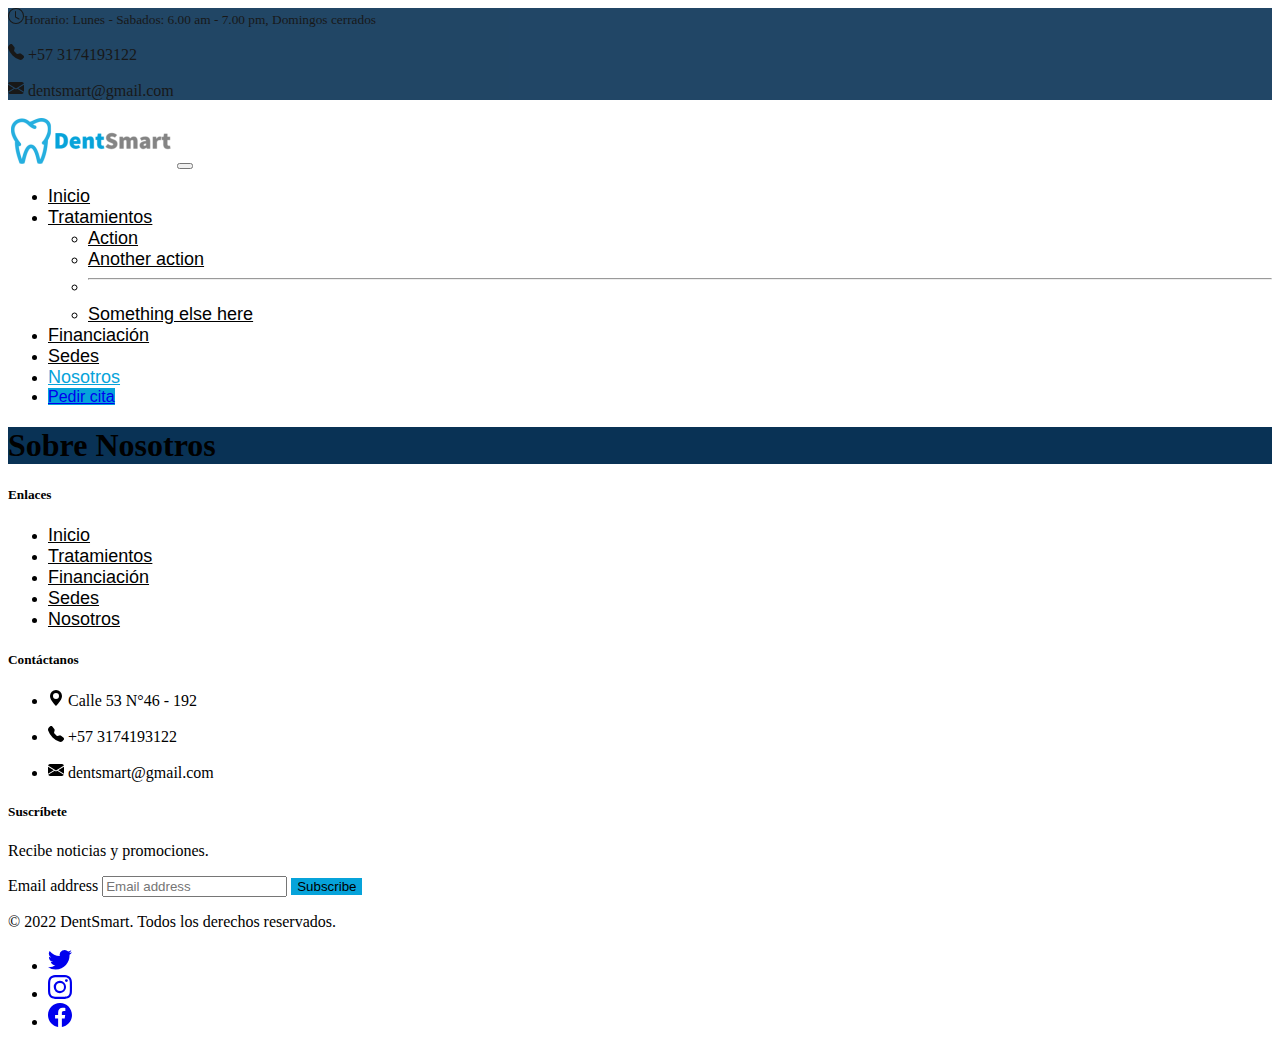
<file: Nosotros.html>
<!DOCTYPE html>
<html lang="en">
<head>
    <meta charset="UTF-8">
    <meta http-equiv="X-UA-Compatible" content="IE=edge">
    <meta name="viewport" content="width=device-width, initial-scale=1.0">
    <!-- Title -->
    <title>DentSmart</title>
    <!-- Favicon -->
    <link rel="icon" type="image" href="img/favicon.png"/>
    <!-- Template Stylesheet -->
    <link rel="stylesheet" href="css/Styles.css">
    <!-- Customized Bootstrap Stylesheet -->
    <link href="https://cdn.jsdelivr.net/npm/bootstrap@5.2.2/dist/css/bootstrap.min.css" rel="stylesheet" integrity="sha384-Zenh87qX5JnK2Jl0vWa8Ck2rdkQ2Bzep5IDxbcnCeuOxjzrPF/et3URy9Bv1WTRi" crossorigin="anonymous">
</head>
<body>
    <!-- Start Topbar -->
    <div class="topbar container-fluid ps-5 pe-0 d-none d-lg-block">
        <div class="row gx-0">
            <div class="col-md-6 text-center text-white text-lg-start mb-2 mb-lg-0">
                <div class="d-inline-flex align-items-center">
                    <small class="py-2"><svg xmlns="http://www.w3.org/2000/svg" width="16" height="16" fill="currentColor" class="bi bi-clock me-2" viewBox="0 0 16 16"><path d="M8 3.5a.5.5 0 0 0-1 0V9a.5.5 0 0 0 .252.434l3.5 2a.5.5 0 0 0 .496-.868L8 8.71V3.5z"/><path d="M8 16A8 8 0 1 0 8 0a8 8 0 0 0 0 16zm7-8A7 7 0 1 1 1 8a7 7 0 0 1 14 0z"/></svg>Horario: Lunes - Sabados: 6.00 am - 7.00 pm, Domingos cerrados</small>
                </div>
            </div>
            <div class="col-md-6 text-center text-lg-end">
                <div class="position-relative d-inline-flex align-items-center text-white top-shape px-5">
                    <div class="py-2">
                      <p class="m-0 pe-3"><svg xmlns="http://www.w3.org/2000/svg" width="16" height="16" fill="currentColor" class="bi bi-telephone-fill" viewBox="0 0 16 16"><path fill-rule="evenodd" d="M1.885.511a1.745 1.745 0 0 1 2.61.163L6.29 2.98c.329.423.445.974.315 1.494l-.547 2.19a.678.678 0 0 0 .178.643l2.457 2.457a.678.678 0 0 0 .644.178l2.189-.547a1.745 1.745 0 0 1 1.494.315l2.306 1.794c.829.645.905 1.87.163 2.611l-1.034 1.034c-.74.74-1.846 1.065-2.877.702a18.634 18.634 0 0 1-7.01-4.42 18.634 18.634 0 0 1-4.42-7.009c-.362-1.03-.037-2.137.703-2.877L1.885.511z"/></svg> +57 3174193122</p>
                    </div>
                    <div class="py-2">
                      <p class="m-0 pe-3"><svg xmlns="http://www.w3.org/2000/svg" width="16" height="16" fill="currentColor" class="bi bi-envelope-fill" viewBox="0 0 16 16"><path d="M.05 3.555A2 2 0 0 1 2 2h12a2 2 0 0 1 1.95 1.555L8 8.414.05 3.555ZM0 4.697v7.104l5.803-3.558L0 4.697ZM6.761 8.83l-6.57 4.027A2 2 0 0 0 2 14h12a2 2 0 0 0 1.808-1.144l-6.57-4.027L8 9.586l-1.239-.757Zm3.436-.586L16 11.801V4.697l-5.803 3.546Z"/></svg> dentsmart@gmail.com</p>
                  </div>
            </div>
        </div>
    </div>
    </div>
    <!-- End Topbar -->

    <!-- Start Navbar -->
    <nav class="navbar sticky-top navbar-expand-lg">
        <div class="container-fluid">
          <a class="navbar-brand" href="#"><img src="img/logo.png"></a>
          <button class="navbar-toggler" type="button" data-bs-toggle="collapse" data-bs-target="#navbarSupportedContent" aria-controls="navbarSupportedContent" aria-expanded="false" aria-label="Toggle navigation">
            <span class="navbar-toggler-icon"></span>
          </button>
          <div class="collapse navbar-collapse position-absolute end-0 p-5" id="navbarSupportedContent">
            <ul class="navbar-nav me-auto mb-2 mb-lg-0">
              <li class="nav-item">
                <a class="nav-link" aria-current="page" href="index.html">Inicio</a>
              </li>
              <li class="nav-item dropdown">
                <a class="nav-link dropdown-toggle" href="Tratammientos.html" role="button" data-bs-toggle="dropdown" aria-expanded="false">Tratamientos</a>
                <ul class="dropdown-menu">
                  <li><a class="dropdown-item" href="Tratammientos.html">Action</a></li>
                  <li><a class="dropdown-item" href="Tratammientos.html">Another action</a></li>
                  <li><hr class="dropdown-divider"></li>
                  <li><a class="dropdown-item" href="Tratammientos.html">Something else here</a></li>
                </ul>
              </li>
              <li class="nav-item">
                <a class="nav-link" href="Financiación.html">Financiación</a>
              </li>
              <li class="nav-item">
                <a class="nav-link" href="Sedes.html">Sedes</a>
              </li>
              <li class="nav-item">
                <a class="nav-link active" href="Nosotros.html">Nosotros</a>
              </li>
              <li>
                <a class="btn btn-primary fw-bold ms-2" type="submit" href="Citas.html">Pedir cita</a>
              </li>
            </ul>
          </div>
        </div>
    </nav>
    <!-- End Navbar -->

    <!-- Start Banner -->
    <div class="banner container-fluid py-5 hero-header mb-5">
        <div class="row py-3">
            <div class="col-12 text-center">
                <h1 class="display-3 fw-bold text-white animated zoomIn">Sobre Nosotros</h1>
            </div>
        </div>
    </div>
    <!-- End Banner -->

    <!-- Start Footer -->
    <div class="container">
        <footer class="py-5">
          <div class="row">
            <div class="col-6 col-md-3 mb-3">
              <h5>Enlaces</h5>
              <ul class="nav flex-column">
                <li class="nav-item mb-2"><a href="Index.html" class="nav-link p-0 text-muted">Inicio</a></li>
                <li class="nav-item mb-2"><a href="Tratammientos.html" class="nav-link p-0 text-muted">Tratamientos</a></li>
                <li class="nav-item mb-2"><a href="Financiación.html" class="nav-link p-0 text-muted">Financiación</a></li>
                <li class="nav-item mb-2"><a href="Sedes.html" class="nav-link p-0 text-muted">Sedes</a></li>
                <li class="nav-item mb-2"><a href="Nosotros.html" class="nav-link p-0 text-muted">Nosotros</a></li>
              </ul>
            </div>
      
            <div class="col-6 col-md-3 mb-3">
              <h5>Contáctanos</h5>
              <ul class="nav flex-column">
                <li class="nav-item mb-2"><p class="m-0 pe-3"><svg xmlns="http://www.w3.org/2000/svg" width="16" height="16" fill="currentColor" class="bi bi-geo-alt-fill" viewBox="0 0 16 16"><path d="M8 16s6-5.686 6-10A6 6 0 0 0 2 6c0 4.314 6 10 6 10zm0-7a3 3 0 1 1 0-6 3 3 0 0 1 0 6z"/></svg> Calle 53 N°46 - 192</p></li>
                <li class="nav-item mb-2"><p class="m-0 pe-3"><svg xmlns="http://www.w3.org/2000/svg" width="16" height="16" fill="currentColor" class="bi bi-telephone-fill" viewBox="0 0 16 16"><path fill-rule="evenodd" d="M1.885.511a1.745 1.745 0 0 1 2.61.163L6.29 2.98c.329.423.445.974.315 1.494l-.547 2.19a.678.678 0 0 0 .178.643l2.457 2.457a.678.678 0 0 0 .644.178l2.189-.547a1.745 1.745 0 0 1 1.494.315l2.306 1.794c.829.645.905 1.87.163 2.611l-1.034 1.034c-.74.74-1.846 1.065-2.877.702a18.634 18.634 0 0 1-7.01-4.42 18.634 18.634 0 0 1-4.42-7.009c-.362-1.03-.037-2.137.703-2.877L1.885.511z"/></svg> +57 3174193122</p></li>
                <li class="nav-item mb-2"><p class="m-0 pe-3"><svg xmlns="http://www.w3.org/2000/svg" width="16" height="16" fill="currentColor" class="bi bi-envelope-fill" viewBox="0 0 16 16"><path d="M.05 3.555A2 2 0 0 1 2 2h12a2 2 0 0 1 1.95 1.555L8 8.414.05 3.555ZM0 4.697v7.104l5.803-3.558L0 4.697ZM6.761 8.83l-6.57 4.027A2 2 0 0 0 2 14h12a2 2 0 0 0 1.808-1.144l-6.57-4.027L8 9.586l-1.239-.757Zm3.436-.586L16 11.801V4.697l-5.803 3.546Z"/></svg> dentsmart@gmail.com</p></li>
              </ul>
            </div>
      
            <div class="col-md-5 offset-md-1 mb-3">
              <form>
                <h5>Suscríbete</h5>
                <p>Recibe noticias y promociones.</p>
                <div class="d-flex flex-column flex-sm-row w-100 gap-2">
                  <label for="newsletter1" class="visually-hidden">Email address</label>
                  <input id="newsletter1" type="text" class="form-control" placeholder="Email address">
                  <button class="btn btn-primary" type="button">Subscribe</button>
                </div>
              </form>
            </div>
          </div>
      
          <div class="d-flex flex-column flex-sm-row justify-content-between py-4 my-4 border-top">
            <p>© 2022 DentSmart. Todos los derechos reservados.</p>
            <ul class="list-unstyled d-flex">
              <li class="ms-3"><a class="link-dark" href="https://twitter.com/"><svg xmlns="http://www.w3.org/2000/svg" width="24" height="24" fill="currentColor" class="bi bi-twitter" viewBox="0 0 16 16"><path d="M5.026 15c6.038 0 9.341-5.003 9.341-9.334 0-.14 0-.282-.006-.422A6.685 6.685 0 0 0 16 3.542a6.658 6.658 0 0 1-1.889.518 3.301 3.301 0 0 0 1.447-1.817 6.533 6.533 0 0 1-2.087.793A3.286 3.286 0 0 0 7.875 6.03a9.325 9.325 0 0 1-6.767-3.429 3.289 3.289 0 0 0 1.018 4.382A3.323 3.323 0 0 1 .64 6.575v.045a3.288 3.288 0 0 0 2.632 3.218 3.203 3.203 0 0 1-.865.115 3.23 3.23 0 0 1-.614-.057 3.283 3.283 0 0 0 3.067 2.277A6.588 6.588 0 0 1 .78 13.58a6.32 6.32 0 0 1-.78-.045A9.344 9.344 0 0 0 5.026 15z"/></svg></a></li>
              <li class="ms-3"><a class="link-dark" href="https://www.instagram.com/"><svg xmlns="http://www.w3.org/2000/svg" width="24" height="24" fill="currentColor" class="bi bi-instagram" viewBox="0 0 16 16"><path d="M8 0C5.829 0 5.556.01 4.703.048 3.85.088 3.269.222 2.76.42a3.917 3.917 0 0 0-1.417.923A3.927 3.927 0 0 0 .42 2.76C.222 3.268.087 3.85.048 4.7.01 5.555 0 5.827 0 8.001c0 2.172.01 2.444.048 3.297.04.852.174 1.433.372 1.942.205.526.478.972.923 1.417.444.445.89.719 1.416.923.51.198 1.09.333 1.942.372C5.555 15.99 5.827 16 8 16s2.444-.01 3.298-.048c.851-.04 1.434-.174 1.943-.372a3.916 3.916 0 0 0 1.416-.923c.445-.445.718-.891.923-1.417.197-.509.332-1.09.372-1.942C15.99 10.445 16 10.173 16 8s-.01-2.445-.048-3.299c-.04-.851-.175-1.433-.372-1.941a3.926 3.926 0 0 0-.923-1.417A3.911 3.911 0 0 0 13.24.42c-.51-.198-1.092-.333-1.943-.372C10.443.01 10.172 0 7.998 0h.003zm-.717 1.442h.718c2.136 0 2.389.007 3.232.046.78.035 1.204.166 1.486.275.373.145.64.319.92.599.28.28.453.546.598.92.11.281.24.705.275 1.485.039.843.047 1.096.047 3.231s-.008 2.389-.047 3.232c-.035.78-.166 1.203-.275 1.485a2.47 2.47 0 0 1-.599.919c-.28.28-.546.453-.92.598-.28.11-.704.24-1.485.276-.843.038-1.096.047-3.232.047s-2.39-.009-3.233-.047c-.78-.036-1.203-.166-1.485-.276a2.478 2.478 0 0 1-.92-.598 2.48 2.48 0 0 1-.6-.92c-.109-.281-.24-.705-.275-1.485-.038-.843-.046-1.096-.046-3.233 0-2.136.008-2.388.046-3.231.036-.78.166-1.204.276-1.486.145-.373.319-.64.599-.92.28-.28.546-.453.92-.598.282-.11.705-.24 1.485-.276.738-.034 1.024-.044 2.515-.045v.002zm4.988 1.328a.96.96 0 1 0 0 1.92.96.96 0 0 0 0-1.92zm-4.27 1.122a4.109 4.109 0 1 0 0 8.217 4.109 4.109 0 0 0 0-8.217zm0 1.441a2.667 2.667 0 1 1 0 5.334 2.667 2.667 0 0 1 0-5.334z"/></svg></a></li>
              <li class="ms-3"><a class="link-dark" href="https://es-la.facebook.com/"><svg xmlns="http://www.w3.org/2000/svg" width="24" height="24" fill="currentColor" class="bi bi-facebook" viewBox="0 0 16 16"><path d="M16 8.049c0-4.446-3.582-8.05-8-8.05C3.58 0-.002 3.603-.002 8.05c0 4.017 2.926 7.347 6.75 7.951v-5.625h-2.03V8.05H6.75V6.275c0-2.017 1.195-3.131 3.022-3.131.876 0 1.791.157 1.791.157v1.98h-1.009c-.993 0-1.303.621-1.303 1.258v1.51h2.218l-.354 2.326H9.25V16c3.824-.604 6.75-3.934 6.75-7.951z"/></svg></a></li>
            </ul>
          </div>
        </footer>
      </div>
    <!-- End Footer -->

     <script src="https://cdn.jsdelivr.net/npm/@popperjs/core@2.11.6/dist/umd/popper.min.js" integrity="sha384-oBqDVmMz9ATKxIep9tiCxS/Z9fNfEXiDAYTujMAeBAsjFuCZSmKbSSUnQlmh/jp3" crossorigin="anonymous"></script>
     <script src="https://cdn.jsdelivr.net/npm/bootstrap@5.2.2/dist/js/bootstrap.min.js" integrity="sha384-IDwe1+LCz02ROU9k972gdyvl+AESN10+x7tBKgc9I5HFtuNz0wWnPclzo6p9vxnk" crossorigin="anonymous"></script>
</body>
</html>
</file>
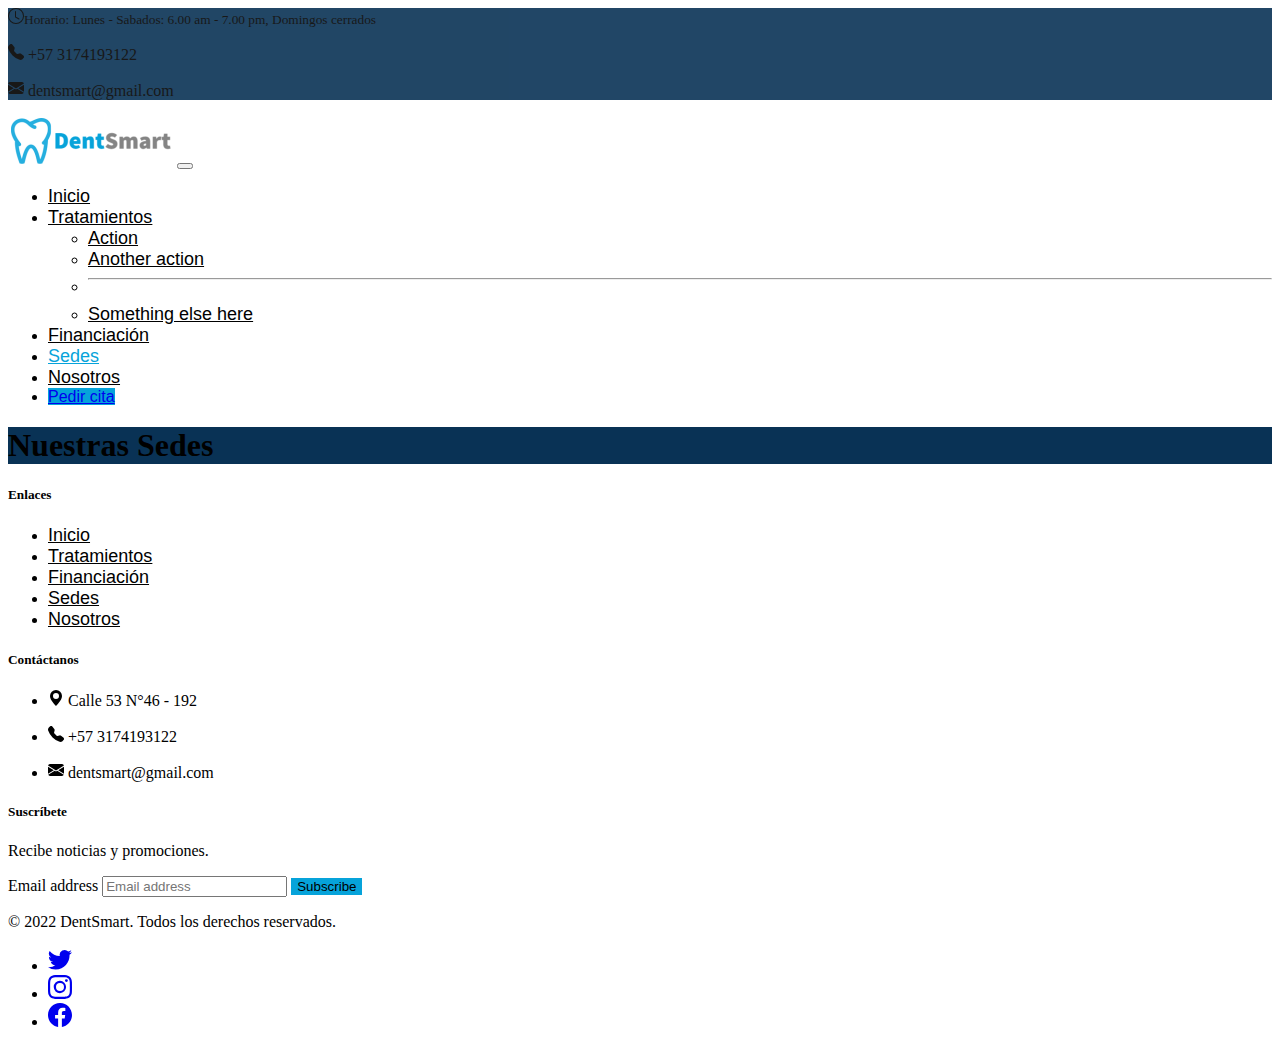
<file: Sedes.html>
<!DOCTYPE html>
<html lang="en">
<head>
    <meta charset="UTF-8">
    <meta http-equiv="X-UA-Compatible" content="IE=edge">
    <meta name="viewport" content="width=device-width, initial-scale=1.0">
    <!-- Title -->
    <title>DentSmart</title>
    <!-- Favicon -->
    <link rel="icon" type="image" href="img/favicon.png"/>
    <!-- Template Stylesheet -->
    <link rel="stylesheet" href="css/Styles.css">
    <!-- Customized Bootstrap Stylesheet -->
    <link href="https://cdn.jsdelivr.net/npm/bootstrap@5.2.2/dist/css/bootstrap.min.css" rel="stylesheet" integrity="sha384-Zenh87qX5JnK2Jl0vWa8Ck2rdkQ2Bzep5IDxbcnCeuOxjzrPF/et3URy9Bv1WTRi" crossorigin="anonymous">
</head>
<body>
    <!-- Start Topbar -->
    <div class="topbar container-fluid ps-5 pe-0 d-none d-lg-block">
        <div class="row gx-0">
            <div class="col-md-6 text-center text-white text-lg-start mb-2 mb-lg-0">
                <div class="d-inline-flex align-items-center">
                    <small class="py-2"><svg xmlns="http://www.w3.org/2000/svg" width="16" height="16" fill="currentColor" class="bi bi-clock me-2" viewBox="0 0 16 16"><path d="M8 3.5a.5.5 0 0 0-1 0V9a.5.5 0 0 0 .252.434l3.5 2a.5.5 0 0 0 .496-.868L8 8.71V3.5z"/><path d="M8 16A8 8 0 1 0 8 0a8 8 0 0 0 0 16zm7-8A7 7 0 1 1 1 8a7 7 0 0 1 14 0z"/></svg>Horario: Lunes - Sabados: 6.00 am - 7.00 pm, Domingos cerrados</small>
                </div>
            </div>
            <div class="col-md-6 text-center text-lg-end">
                <div class="position-relative d-inline-flex align-items-center text-white top-shape px-5">
                    <div class="py-2">
                      <p class="m-0 pe-3"><svg xmlns="http://www.w3.org/2000/svg" width="16" height="16" fill="currentColor" class="bi bi-telephone-fill" viewBox="0 0 16 16"><path fill-rule="evenodd" d="M1.885.511a1.745 1.745 0 0 1 2.61.163L6.29 2.98c.329.423.445.974.315 1.494l-.547 2.19a.678.678 0 0 0 .178.643l2.457 2.457a.678.678 0 0 0 .644.178l2.189-.547a1.745 1.745 0 0 1 1.494.315l2.306 1.794c.829.645.905 1.87.163 2.611l-1.034 1.034c-.74.74-1.846 1.065-2.877.702a18.634 18.634 0 0 1-7.01-4.42 18.634 18.634 0 0 1-4.42-7.009c-.362-1.03-.037-2.137.703-2.877L1.885.511z"/></svg> +57 3174193122</p>
                    </div>
                    <div class="py-2">
                      <p class="m-0 pe-3"><svg xmlns="http://www.w3.org/2000/svg" width="16" height="16" fill="currentColor" class="bi bi-envelope-fill" viewBox="0 0 16 16"><path d="M.05 3.555A2 2 0 0 1 2 2h12a2 2 0 0 1 1.95 1.555L8 8.414.05 3.555ZM0 4.697v7.104l5.803-3.558L0 4.697ZM6.761 8.83l-6.57 4.027A2 2 0 0 0 2 14h12a2 2 0 0 0 1.808-1.144l-6.57-4.027L8 9.586l-1.239-.757Zm3.436-.586L16 11.801V4.697l-5.803 3.546Z"/></svg> dentsmart@gmail.com</p>
                  </div>
            </div>
        </div>
    </div>
    </div>
    <!-- End Topbar -->

    <!-- Start Navbar -->
    <nav class="navbar sticky-top navbar-expand-lg">
        <div class="container-fluid">
          <a class="navbar-brand" href="#"><img src="img/logo.png"></a>
          <button class="navbar-toggler" type="button" data-bs-toggle="collapse" data-bs-target="#navbarSupportedContent" aria-controls="navbarSupportedContent" aria-expanded="false" aria-label="Toggle navigation">
            <span class="navbar-toggler-icon"></span>
          </button>
          <div class="collapse navbar-collapse position-absolute end-0 p-5" id="navbarSupportedContent">
            <ul class="navbar-nav me-auto mb-2 mb-lg-0">
              <li class="nav-item">
                <a class="nav-link" aria-current="page" href="index.html">Inicio</a>
              </li>
              <li class="nav-item dropdown">
                <a class="nav-link dropdown-toggle" href="Tratammientos.html" role="button" data-bs-toggle="dropdown" aria-expanded="false">Tratamientos</a>
                <ul class="dropdown-menu">
                  <li><a class="dropdown-item" href="Tratammientos.html">Action</a></li>
                  <li><a class="dropdown-item" href="Tratammientos.html">Another action</a></li>
                  <li><hr class="dropdown-divider"></li>
                  <li><a class="dropdown-item" href="Tratammientos.html">Something else here</a></li>
                </ul>
              </li>
              <li class="nav-item">
                <a class="nav-link" href="Financiación.html">Financiación</a>
              </li>
              <li class="nav-item">
                <a class="nav-link active" href="Sedes.html">Sedes</a>
              </li>
              <li class="nav-item">
                <a class="nav-link" href="Nosotros.html">Nosotros</a>
              </li>
              <li>
                <a class="btn btn-primary fw-bold ms-2" type="submit" href="Citas.html">Pedir cita</a>
              </li>
            </ul>
          </div>
        </div>
    </nav>
    <!-- End Navbar -->

    <!-- Start Banner -->
    <div class="banner container-fluid py-5 hero-header mb-5">
        <div class="row py-3">
            <div class="col-12 text-center">
                <h1 class="display-3 fw-bold text-white animated zoomIn">Nuestras Sedes</h1>
            </div>
        </div>
    </div>
    <!-- End Banner -->

    <!-- Start Footer -->
    <div class="container">
        <footer class="py-5">
          <div class="row">
            <div class="col-6 col-md-3 mb-3">
              <h5>Enlaces</h5>
              <ul class="nav flex-column">
                <li class="nav-item mb-2"><a href="Index.html" class="nav-link p-0 text-muted">Inicio</a></li>
                <li class="nav-item mb-2"><a href="Tratammientos.html" class="nav-link p-0 text-muted">Tratamientos</a></li>
                <li class="nav-item mb-2"><a href="Financiación.html" class="nav-link p-0 text-muted">Financiación</a></li>
                <li class="nav-item mb-2"><a href="Sedes.html" class="nav-link p-0 text-muted">Sedes</a></li>
                <li class="nav-item mb-2"><a href="Nosotros.html" class="nav-link p-0 text-muted">Nosotros</a></li>
              </ul>
            </div>
      
            <div class="col-6 col-md-3 mb-3">
              <h5>Contáctanos</h5>
              <ul class="nav flex-column">
                <li class="nav-item mb-2"><p class="m-0 pe-3"><svg xmlns="http://www.w3.org/2000/svg" width="16" height="16" fill="currentColor" class="bi bi-geo-alt-fill" viewBox="0 0 16 16"><path d="M8 16s6-5.686 6-10A6 6 0 0 0 2 6c0 4.314 6 10 6 10zm0-7a3 3 0 1 1 0-6 3 3 0 0 1 0 6z"/></svg> Calle 53 N°46 - 192</p></li>
                <li class="nav-item mb-2"><p class="m-0 pe-3"><svg xmlns="http://www.w3.org/2000/svg" width="16" height="16" fill="currentColor" class="bi bi-telephone-fill" viewBox="0 0 16 16"><path fill-rule="evenodd" d="M1.885.511a1.745 1.745 0 0 1 2.61.163L6.29 2.98c.329.423.445.974.315 1.494l-.547 2.19a.678.678 0 0 0 .178.643l2.457 2.457a.678.678 0 0 0 .644.178l2.189-.547a1.745 1.745 0 0 1 1.494.315l2.306 1.794c.829.645.905 1.87.163 2.611l-1.034 1.034c-.74.74-1.846 1.065-2.877.702a18.634 18.634 0 0 1-7.01-4.42 18.634 18.634 0 0 1-4.42-7.009c-.362-1.03-.037-2.137.703-2.877L1.885.511z"/></svg> +57 3174193122</p></li>
                <li class="nav-item mb-2"><p class="m-0 pe-3"><svg xmlns="http://www.w3.org/2000/svg" width="16" height="16" fill="currentColor" class="bi bi-envelope-fill" viewBox="0 0 16 16"><path d="M.05 3.555A2 2 0 0 1 2 2h12a2 2 0 0 1 1.95 1.555L8 8.414.05 3.555ZM0 4.697v7.104l5.803-3.558L0 4.697ZM6.761 8.83l-6.57 4.027A2 2 0 0 0 2 14h12a2 2 0 0 0 1.808-1.144l-6.57-4.027L8 9.586l-1.239-.757Zm3.436-.586L16 11.801V4.697l-5.803 3.546Z"/></svg> dentsmart@gmail.com</p></li>
              </ul>
            </div>
      
            <div class="col-md-5 offset-md-1 mb-3">
              <form>
                <h5>Suscríbete</h5>
                <p>Recibe noticias y promociones.</p>
                <div class="d-flex flex-column flex-sm-row w-100 gap-2">
                  <label for="newsletter1" class="visually-hidden">Email address</label>
                  <input id="newsletter1" type="text" class="form-control" placeholder="Email address">
                  <button class="btn btn-primary" type="button">Subscribe</button>
                </div>
              </form>
            </div>
          </div>
      
          <div class="d-flex flex-column flex-sm-row justify-content-between py-4 my-4 border-top">
            <p>© 2022 DentSmart. Todos los derechos reservados.</p>
            <ul class="list-unstyled d-flex">
              <li class="ms-3"><a class="link-dark" href="https://twitter.com/"><svg xmlns="http://www.w3.org/2000/svg" width="24" height="24" fill="currentColor" class="bi bi-twitter" viewBox="0 0 16 16"><path d="M5.026 15c6.038 0 9.341-5.003 9.341-9.334 0-.14 0-.282-.006-.422A6.685 6.685 0 0 0 16 3.542a6.658 6.658 0 0 1-1.889.518 3.301 3.301 0 0 0 1.447-1.817 6.533 6.533 0 0 1-2.087.793A3.286 3.286 0 0 0 7.875 6.03a9.325 9.325 0 0 1-6.767-3.429 3.289 3.289 0 0 0 1.018 4.382A3.323 3.323 0 0 1 .64 6.575v.045a3.288 3.288 0 0 0 2.632 3.218 3.203 3.203 0 0 1-.865.115 3.23 3.23 0 0 1-.614-.057 3.283 3.283 0 0 0 3.067 2.277A6.588 6.588 0 0 1 .78 13.58a6.32 6.32 0 0 1-.78-.045A9.344 9.344 0 0 0 5.026 15z"/></svg></a></li>
              <li class="ms-3"><a class="link-dark" href="https://www.instagram.com/"><svg xmlns="http://www.w3.org/2000/svg" width="24" height="24" fill="currentColor" class="bi bi-instagram" viewBox="0 0 16 16"><path d="M8 0C5.829 0 5.556.01 4.703.048 3.85.088 3.269.222 2.76.42a3.917 3.917 0 0 0-1.417.923A3.927 3.927 0 0 0 .42 2.76C.222 3.268.087 3.85.048 4.7.01 5.555 0 5.827 0 8.001c0 2.172.01 2.444.048 3.297.04.852.174 1.433.372 1.942.205.526.478.972.923 1.417.444.445.89.719 1.416.923.51.198 1.09.333 1.942.372C5.555 15.99 5.827 16 8 16s2.444-.01 3.298-.048c.851-.04 1.434-.174 1.943-.372a3.916 3.916 0 0 0 1.416-.923c.445-.445.718-.891.923-1.417.197-.509.332-1.09.372-1.942C15.99 10.445 16 10.173 16 8s-.01-2.445-.048-3.299c-.04-.851-.175-1.433-.372-1.941a3.926 3.926 0 0 0-.923-1.417A3.911 3.911 0 0 0 13.24.42c-.51-.198-1.092-.333-1.943-.372C10.443.01 10.172 0 7.998 0h.003zm-.717 1.442h.718c2.136 0 2.389.007 3.232.046.78.035 1.204.166 1.486.275.373.145.64.319.92.599.28.28.453.546.598.92.11.281.24.705.275 1.485.039.843.047 1.096.047 3.231s-.008 2.389-.047 3.232c-.035.78-.166 1.203-.275 1.485a2.47 2.47 0 0 1-.599.919c-.28.28-.546.453-.92.598-.28.11-.704.24-1.485.276-.843.038-1.096.047-3.232.047s-2.39-.009-3.233-.047c-.78-.036-1.203-.166-1.485-.276a2.478 2.478 0 0 1-.92-.598 2.48 2.48 0 0 1-.6-.92c-.109-.281-.24-.705-.275-1.485-.038-.843-.046-1.096-.046-3.233 0-2.136.008-2.388.046-3.231.036-.78.166-1.204.276-1.486.145-.373.319-.64.599-.92.28-.28.546-.453.92-.598.282-.11.705-.24 1.485-.276.738-.034 1.024-.044 2.515-.045v.002zm4.988 1.328a.96.96 0 1 0 0 1.92.96.96 0 0 0 0-1.92zm-4.27 1.122a4.109 4.109 0 1 0 0 8.217 4.109 4.109 0 0 0 0-8.217zm0 1.441a2.667 2.667 0 1 1 0 5.334 2.667 2.667 0 0 1 0-5.334z"/></svg></a></li>
              <li class="ms-3"><a class="link-dark" href="https://es-la.facebook.com/"><svg xmlns="http://www.w3.org/2000/svg" width="24" height="24" fill="currentColor" class="bi bi-facebook" viewBox="0 0 16 16"><path d="M16 8.049c0-4.446-3.582-8.05-8-8.05C3.58 0-.002 3.603-.002 8.05c0 4.017 2.926 7.347 6.75 7.951v-5.625h-2.03V8.05H6.75V6.275c0-2.017 1.195-3.131 3.022-3.131.876 0 1.791.157 1.791.157v1.98h-1.009c-.993 0-1.303.621-1.303 1.258v1.51h2.218l-.354 2.326H9.25V16c3.824-.604 6.75-3.934 6.75-7.951z"/></svg></a></li>
            </ul>
          </div>
        </footer>
      </div>
    <!-- End Footer -->

     <script src="https://cdn.jsdelivr.net/npm/@popperjs/core@2.11.6/dist/umd/popper.min.js" integrity="sha384-oBqDVmMz9ATKxIep9tiCxS/Z9fNfEXiDAYTujMAeBAsjFuCZSmKbSSUnQlmh/jp3" crossorigin="anonymous"></script>
     <script src="https://cdn.jsdelivr.net/npm/bootstrap@5.2.2/dist/js/bootstrap.min.js" integrity="sha384-IDwe1+LCz02ROU9k972gdyvl+AESN10+x7tBKgc9I5HFtuNz0wWnPclzo6p9vxnk" crossorigin="anonymous"></script>
</body>
</html>
</file>
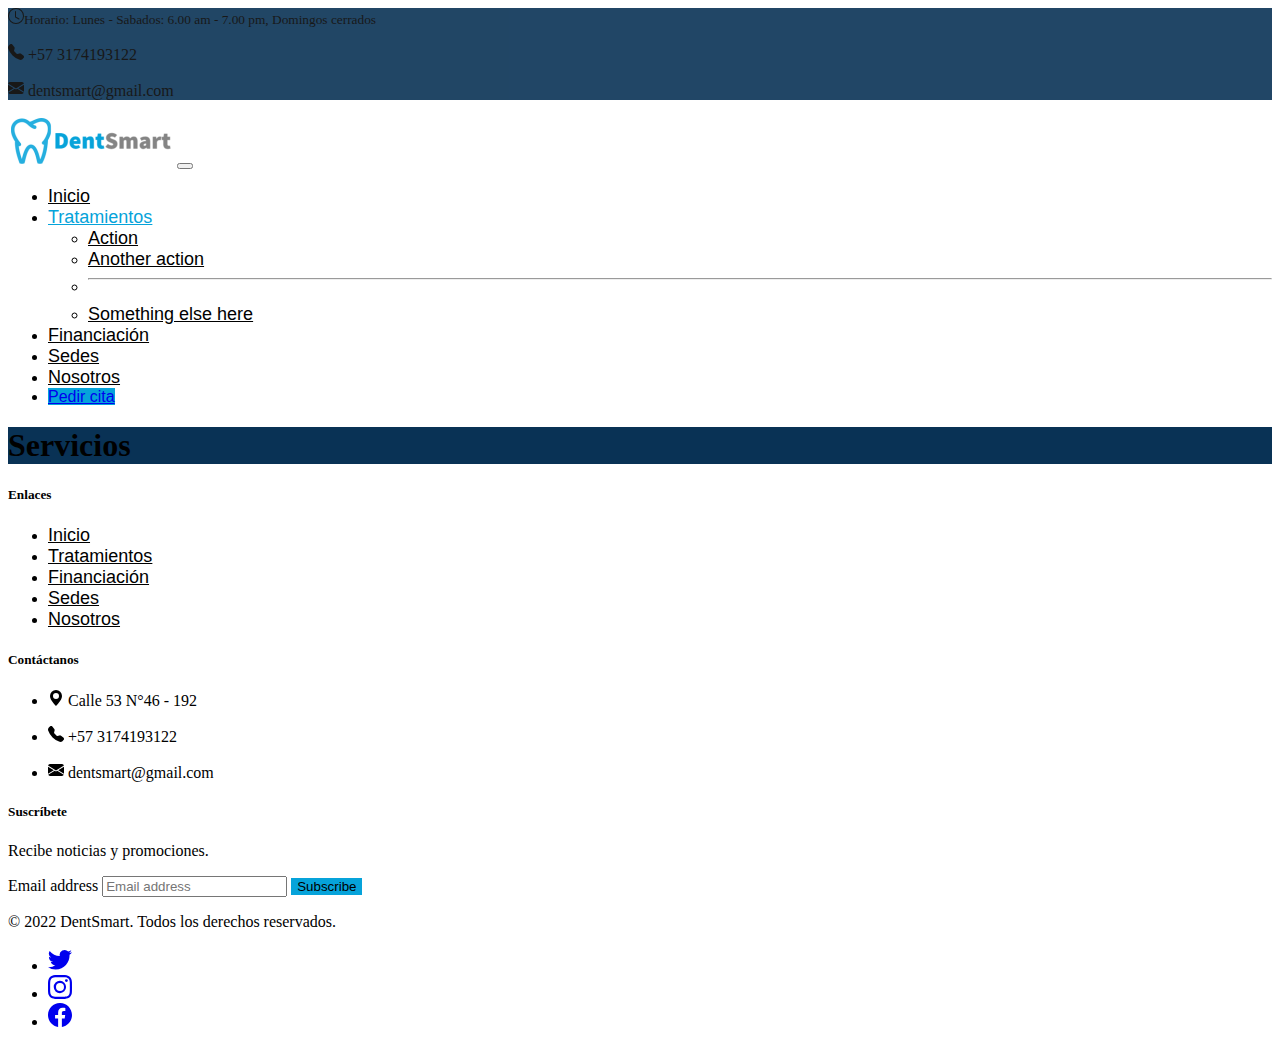
<file: Tratammientos.html>
<!DOCTYPE html>
<html lang="en">
<head>
    <meta charset="UTF-8">
    <meta http-equiv="X-UA-Compatible" content="IE=edge">
    <meta name="viewport" content="width=device-width, initial-scale=1.0">
    <!-- Title -->
    <title>DentSmart</title>
    <!-- Favicon -->
    <link rel="icon" type="image" href="img/favicon.png"/>
    <!-- Template Stylesheet -->
    <link rel="stylesheet" href="css/Styles.css">
    <!-- Customized Bootstrap Stylesheet -->
    <link href="https://cdn.jsdelivr.net/npm/bootstrap@5.2.2/dist/css/bootstrap.min.css" rel="stylesheet" integrity="sha384-Zenh87qX5JnK2Jl0vWa8Ck2rdkQ2Bzep5IDxbcnCeuOxjzrPF/et3URy9Bv1WTRi" crossorigin="anonymous">
</head>
<body>
    <!-- Start Topbar -->
    <div class="topbar container-fluid ps-5 pe-0 d-none d-lg-block">
        <div class="row gx-0">
            <div class="col-md-6 text-center text-white text-lg-start mb-2 mb-lg-0">
                <div class="d-inline-flex align-items-center">
                    <small class="py-2"><svg xmlns="http://www.w3.org/2000/svg" width="16" height="16" fill="currentColor" class="bi bi-clock me-2" viewBox="0 0 16 16"><path d="M8 3.5a.5.5 0 0 0-1 0V9a.5.5 0 0 0 .252.434l3.5 2a.5.5 0 0 0 .496-.868L8 8.71V3.5z"/><path d="M8 16A8 8 0 1 0 8 0a8 8 0 0 0 0 16zm7-8A7 7 0 1 1 1 8a7 7 0 0 1 14 0z"/></svg>Horario: Lunes - Sabados: 6.00 am - 7.00 pm, Domingos cerrados</small>
                </div>
            </div>
            <div class="col-md-6 text-center text-lg-end">
                <div class="position-relative d-inline-flex align-items-center text-white top-shape px-5">
                    <div class="py-2">
                      <p class="m-0 pe-3"><svg xmlns="http://www.w3.org/2000/svg" width="16" height="16" fill="currentColor" class="bi bi-telephone-fill" viewBox="0 0 16 16"><path fill-rule="evenodd" d="M1.885.511a1.745 1.745 0 0 1 2.61.163L6.29 2.98c.329.423.445.974.315 1.494l-.547 2.19a.678.678 0 0 0 .178.643l2.457 2.457a.678.678 0 0 0 .644.178l2.189-.547a1.745 1.745 0 0 1 1.494.315l2.306 1.794c.829.645.905 1.87.163 2.611l-1.034 1.034c-.74.74-1.846 1.065-2.877.702a18.634 18.634 0 0 1-7.01-4.42 18.634 18.634 0 0 1-4.42-7.009c-.362-1.03-.037-2.137.703-2.877L1.885.511z"/></svg> +57 3174193122</p>
                    </div>
                    <div class="py-2">
                      <p class="m-0 pe-3"><svg xmlns="http://www.w3.org/2000/svg" width="16" height="16" fill="currentColor" class="bi bi-envelope-fill" viewBox="0 0 16 16"><path d="M.05 3.555A2 2 0 0 1 2 2h12a2 2 0 0 1 1.95 1.555L8 8.414.05 3.555ZM0 4.697v7.104l5.803-3.558L0 4.697ZM6.761 8.83l-6.57 4.027A2 2 0 0 0 2 14h12a2 2 0 0 0 1.808-1.144l-6.57-4.027L8 9.586l-1.239-.757Zm3.436-.586L16 11.801V4.697l-5.803 3.546Z"/></svg> dentsmart@gmail.com</p>
                  </div>
            </div>
        </div>
    </div>
    </div>
    <!-- End Topbar -->

    <!-- Start Navbar -->
    <nav class="navbar sticky-top navbar-expand-lg">
        <div class="container-fluid">
          <a class="navbar-brand" href="#"><img src="img/logo.png"></a>
          <button class="navbar-toggler" type="button" data-bs-toggle="collapse" data-bs-target="#navbarSupportedContent" aria-controls="navbarSupportedContent" aria-expanded="false" aria-label="Toggle navigation">
            <span class="navbar-toggler-icon"></span>
          </button>
          <div class="collapse navbar-collapse position-absolute end-0 p-5" id="navbarSupportedContent">
            <ul class="navbar-nav me-auto mb-2 mb-lg-0">
              <li class="nav-item">
                <a class="nav-link" aria-current="page" href="index.html">Inicio</a>
              </li>
              <li class="nav-item dropdown">
                <a class="nav-link active dropdown-toggle" href="Tratammientos.html" role="button" data-bs-toggle="dropdown" aria-expanded="false">Tratamientos</a>
                <ul class="dropdown-menu">
                  <li><a class="dropdown-item" href="Tratammientos.html">Action</a></li>
                  <li><a class="dropdown-item" href="Tratammientos.html">Another action</a></li>
                  <li><hr class="dropdown-divider"></li>
                  <li><a class="dropdown-item" href="Tratammientos.html">Something else here</a></li>
                </ul>
              </li>
              <li class="nav-item">
                <a class="nav-link" href="Financiación.html">Financiación</a>
              </li>
              <li class="nav-item">
                <a class="nav-link" href="Sedes.html">Sedes</a>
              </li>
              <li class="nav-item">
                <a class="nav-link" href="Nosotros.html">Nosotros</a>
              </li>
              <li>
                <a class="btn btn-primary fw-bold ms-2" type="submit" href="Citas.html">Pedir cita</a>
              </li>
            </ul>
          </div>
        </div>
    </nav>
    <!-- End Navbar -->

    <!-- Start Banner -->
    <div class="banner container-fluid py-5 hero-header mb-5">
        <div class="row py-3">
            <div class="col-12 text-center">
                <h1 class="display-3 fw-bold text-white animated zoomIn">Servicios</h1>
            </div>
        </div>
    </div>
    <!-- End Banner -->

    <!-- Start Footer -->
    <div class="container">
        <footer class="py-5">
          <div class="row">
            <div class="col-6 col-md-3 mb-3">
              <h5>Enlaces</h5>
              <ul class="nav flex-column">
                <li class="nav-item mb-2"><a href="index.html" class="nav-link p-0 text-muted">Inicio</a></li>
                <li class="nav-item mb-2"><a href="Tratammientos.html" class="nav-link p-0 text-muted">Tratamientos</a></li>
                <li class="nav-item mb-2"><a href="Financiación.html" class="nav-link p-0 text-muted">Financiación</a></li>
                <li class="nav-item mb-2"><a href="Sedes.html" class="nav-link p-0 text-muted">Sedes</a></li>
                <li class="nav-item mb-2"><a href="Nosotros.html" class="nav-link p-0 text-muted">Nosotros</a></li>
              </ul>
            </div>
      
            <div class="col-6 col-md-3 mb-3">
              <h5>Contáctanos</h5>
              <ul class="nav flex-column">
                <li class="nav-item mb-2"><p class="m-0 pe-3"><svg xmlns="http://www.w3.org/2000/svg" width="16" height="16" fill="currentColor" class="bi bi-geo-alt-fill" viewBox="0 0 16 16"><path d="M8 16s6-5.686 6-10A6 6 0 0 0 2 6c0 4.314 6 10 6 10zm0-7a3 3 0 1 1 0-6 3 3 0 0 1 0 6z"/></svg> Calle 53 N°46 - 192</p></li>
                <li class="nav-item mb-2"><p class="m-0 pe-3"><svg xmlns="http://www.w3.org/2000/svg" width="16" height="16" fill="currentColor" class="bi bi-telephone-fill" viewBox="0 0 16 16"><path fill-rule="evenodd" d="M1.885.511a1.745 1.745 0 0 1 2.61.163L6.29 2.98c.329.423.445.974.315 1.494l-.547 2.19a.678.678 0 0 0 .178.643l2.457 2.457a.678.678 0 0 0 .644.178l2.189-.547a1.745 1.745 0 0 1 1.494.315l2.306 1.794c.829.645.905 1.87.163 2.611l-1.034 1.034c-.74.74-1.846 1.065-2.877.702a18.634 18.634 0 0 1-7.01-4.42 18.634 18.634 0 0 1-4.42-7.009c-.362-1.03-.037-2.137.703-2.877L1.885.511z"/></svg> +57 3174193122</p></li>
                <li class="nav-item mb-2"><p class="m-0 pe-3"><svg xmlns="http://www.w3.org/2000/svg" width="16" height="16" fill="currentColor" class="bi bi-envelope-fill" viewBox="0 0 16 16"><path d="M.05 3.555A2 2 0 0 1 2 2h12a2 2 0 0 1 1.95 1.555L8 8.414.05 3.555ZM0 4.697v7.104l5.803-3.558L0 4.697ZM6.761 8.83l-6.57 4.027A2 2 0 0 0 2 14h12a2 2 0 0 0 1.808-1.144l-6.57-4.027L8 9.586l-1.239-.757Zm3.436-.586L16 11.801V4.697l-5.803 3.546Z"/></svg> dentsmart@gmail.com</p></li>
              </ul>
            </div>
      
            <div class="col-md-5 offset-md-1 mb-3">
              <form>
                <h5>Suscríbete</h5>
                <p>Recibe noticias y promociones.</p>
                <div class="d-flex flex-column flex-sm-row w-100 gap-2">
                  <label for="newsletter1" class="visually-hidden">Email address</label>
                  <input id="newsletter1" type="text" class="form-control" placeholder="Email address">
                  <button class="btn btn-primary" type="button">Subscribe</button>
                </div>
              </form>
            </div>
          </div>
      
          <div class="d-flex flex-column flex-sm-row justify-content-between py-4 my-4 border-top">
            <p>© 2022 DentSmart. Todos los derechos reservados.</p>
            <ul class="list-unstyled d-flex">
              <li class="ms-3"><a class="link-dark" href="https://twitter.com/"><svg xmlns="http://www.w3.org/2000/svg" width="24" height="24" fill="currentColor" class="bi bi-twitter" viewBox="0 0 16 16"><path d="M5.026 15c6.038 0 9.341-5.003 9.341-9.334 0-.14 0-.282-.006-.422A6.685 6.685 0 0 0 16 3.542a6.658 6.658 0 0 1-1.889.518 3.301 3.301 0 0 0 1.447-1.817 6.533 6.533 0 0 1-2.087.793A3.286 3.286 0 0 0 7.875 6.03a9.325 9.325 0 0 1-6.767-3.429 3.289 3.289 0 0 0 1.018 4.382A3.323 3.323 0 0 1 .64 6.575v.045a3.288 3.288 0 0 0 2.632 3.218 3.203 3.203 0 0 1-.865.115 3.23 3.23 0 0 1-.614-.057 3.283 3.283 0 0 0 3.067 2.277A6.588 6.588 0 0 1 .78 13.58a6.32 6.32 0 0 1-.78-.045A9.344 9.344 0 0 0 5.026 15z"/></svg></a></li>
              <li class="ms-3"><a class="link-dark" href="https://www.instagram.com/"><svg xmlns="http://www.w3.org/2000/svg" width="24" height="24" fill="currentColor" class="bi bi-instagram" viewBox="0 0 16 16"><path d="M8 0C5.829 0 5.556.01 4.703.048 3.85.088 3.269.222 2.76.42a3.917 3.917 0 0 0-1.417.923A3.927 3.927 0 0 0 .42 2.76C.222 3.268.087 3.85.048 4.7.01 5.555 0 5.827 0 8.001c0 2.172.01 2.444.048 3.297.04.852.174 1.433.372 1.942.205.526.478.972.923 1.417.444.445.89.719 1.416.923.51.198 1.09.333 1.942.372C5.555 15.99 5.827 16 8 16s2.444-.01 3.298-.048c.851-.04 1.434-.174 1.943-.372a3.916 3.916 0 0 0 1.416-.923c.445-.445.718-.891.923-1.417.197-.509.332-1.09.372-1.942C15.99 10.445 16 10.173 16 8s-.01-2.445-.048-3.299c-.04-.851-.175-1.433-.372-1.941a3.926 3.926 0 0 0-.923-1.417A3.911 3.911 0 0 0 13.24.42c-.51-.198-1.092-.333-1.943-.372C10.443.01 10.172 0 7.998 0h.003zm-.717 1.442h.718c2.136 0 2.389.007 3.232.046.78.035 1.204.166 1.486.275.373.145.64.319.92.599.28.28.453.546.598.92.11.281.24.705.275 1.485.039.843.047 1.096.047 3.231s-.008 2.389-.047 3.232c-.035.78-.166 1.203-.275 1.485a2.47 2.47 0 0 1-.599.919c-.28.28-.546.453-.92.598-.28.11-.704.24-1.485.276-.843.038-1.096.047-3.232.047s-2.39-.009-3.233-.047c-.78-.036-1.203-.166-1.485-.276a2.478 2.478 0 0 1-.92-.598 2.48 2.48 0 0 1-.6-.92c-.109-.281-.24-.705-.275-1.485-.038-.843-.046-1.096-.046-3.233 0-2.136.008-2.388.046-3.231.036-.78.166-1.204.276-1.486.145-.373.319-.64.599-.92.28-.28.546-.453.92-.598.282-.11.705-.24 1.485-.276.738-.034 1.024-.044 2.515-.045v.002zm4.988 1.328a.96.96 0 1 0 0 1.92.96.96 0 0 0 0-1.92zm-4.27 1.122a4.109 4.109 0 1 0 0 8.217 4.109 4.109 0 0 0 0-8.217zm0 1.441a2.667 2.667 0 1 1 0 5.334 2.667 2.667 0 0 1 0-5.334z"/></svg></a></li>
              <li class="ms-3"><a class="link-dark" href="https://es-la.facebook.com/"><svg xmlns="http://www.w3.org/2000/svg" width="24" height="24" fill="currentColor" class="bi bi-facebook" viewBox="0 0 16 16"><path d="M16 8.049c0-4.446-3.582-8.05-8-8.05C3.58 0-.002 3.603-.002 8.05c0 4.017 2.926 7.347 6.75 7.951v-5.625h-2.03V8.05H6.75V6.275c0-2.017 1.195-3.131 3.022-3.131.876 0 1.791.157 1.791.157v1.98h-1.009c-.993 0-1.303.621-1.303 1.258v1.51h2.218l-.354 2.326H9.25V16c3.824-.604 6.75-3.934 6.75-7.951z"/></svg></a></li>
            </ul>
          </div>
        </footer>
      </div>
    <!-- End Footer -->

     <script src="https://cdn.jsdelivr.net/npm/@popperjs/core@2.11.6/dist/umd/popper.min.js" integrity="sha384-oBqDVmMz9ATKxIep9tiCxS/Z9fNfEXiDAYTujMAeBAsjFuCZSmKbSSUnQlmh/jp3" crossorigin="anonymous"></script>
     <script src="https://cdn.jsdelivr.net/npm/bootstrap@5.2.2/dist/js/bootstrap.min.js" integrity="sha384-IDwe1+LCz02ROU9k972gdyvl+AESN10+x7tBKgc9I5HFtuNz0wWnPclzo6p9vxnk" crossorigin="anonymous"></script>
</body>
</html>
</file>
<file: css/Styles.css>
.topbar {
    background-color: #093255;
    opacity: 0.9;
}

.navbar {
    background-color: #fff !important;
}

.btn-primary {
    background-color: #06A3DA !important;
    border: 0px !important;
    font-family: 'Jost', sans-serif !important;
}

.btn-primary:hover {
    background-color: #848484 !important;
}

.nav-link, .dropdown-item {
    font-family: 'Jost', sans-serif !important;
    color: #000 !important;
    font-size: 18px !important;
}

.nav-link.active, .nav-link:hover {
    color: #06A3DA !important;
}

.carousel-caption {
    background-color: #093255 !important;
    opacity: 0.8;
    top: 0px !important;
    bottom: 0px !important;
    left: 0px !important;
    right: 0px !important;
}

.banner {
    background-color: #093255 !important;
}
</file>
